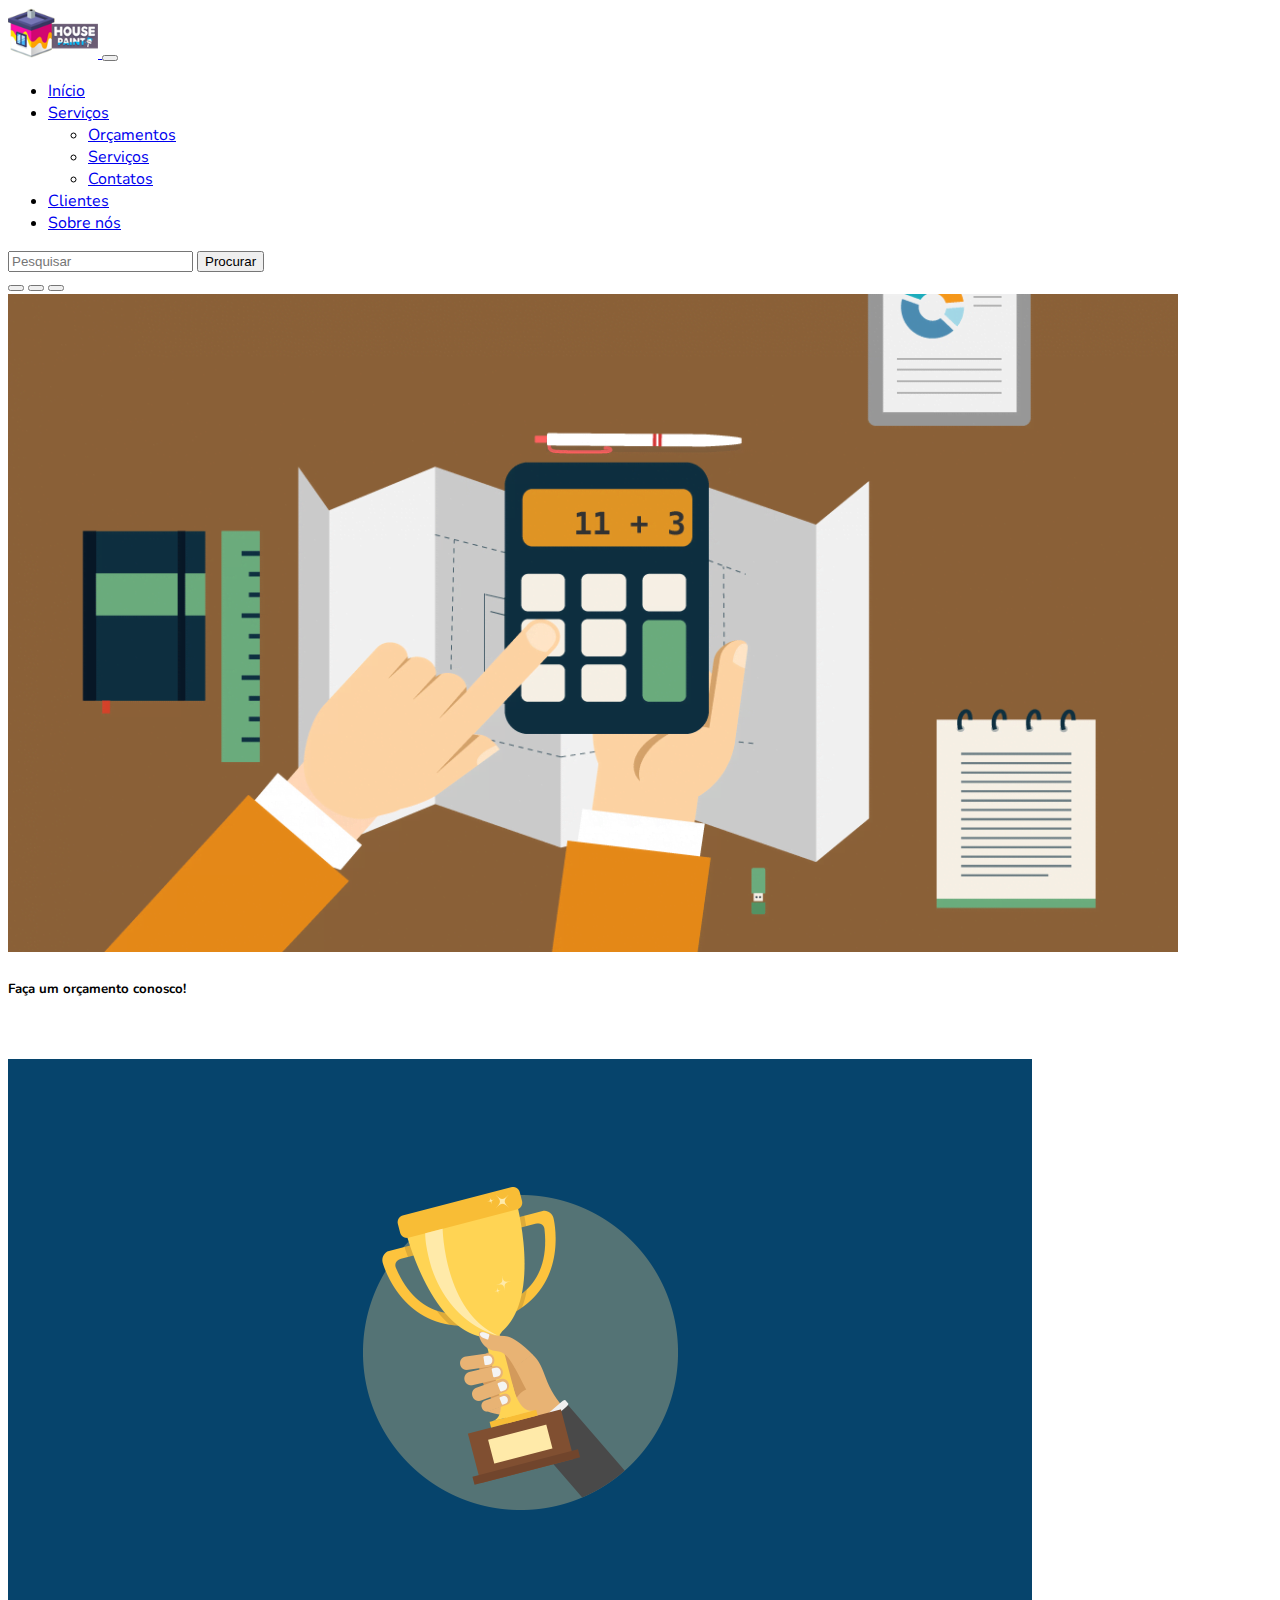
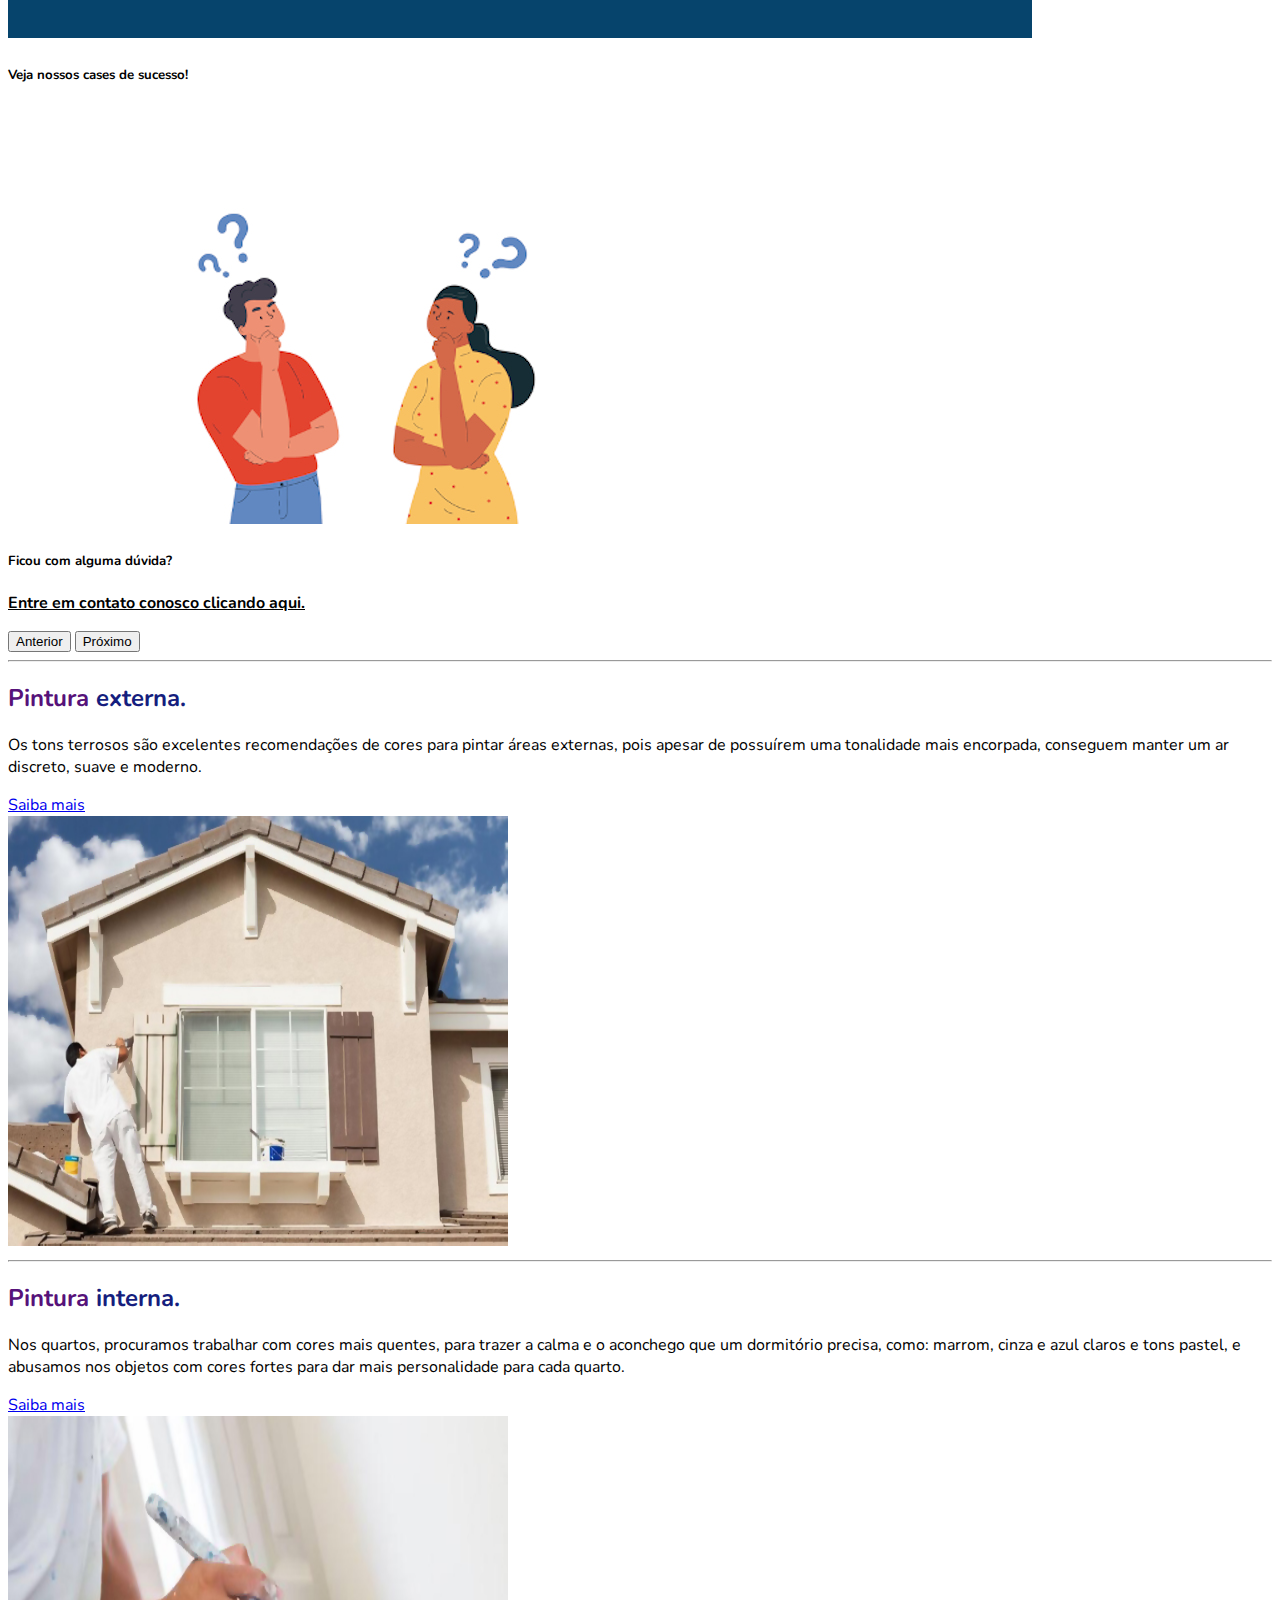
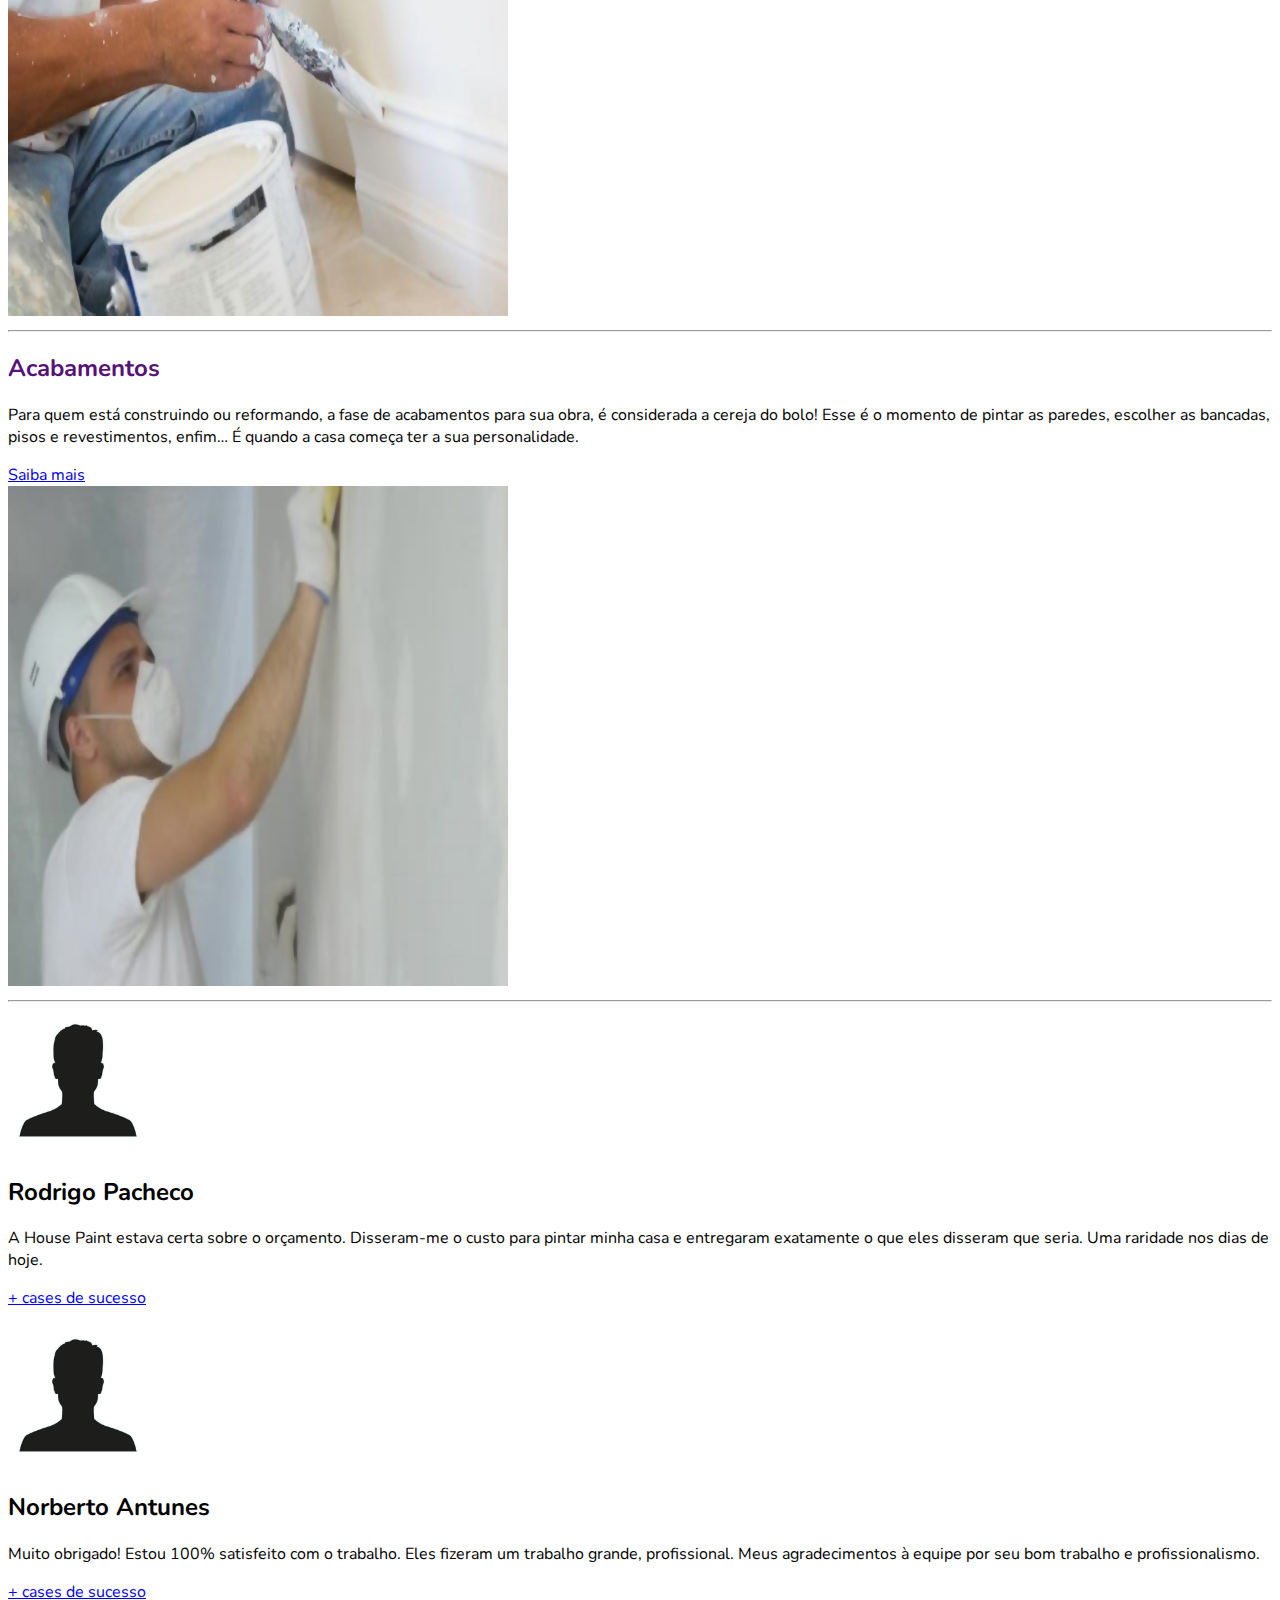
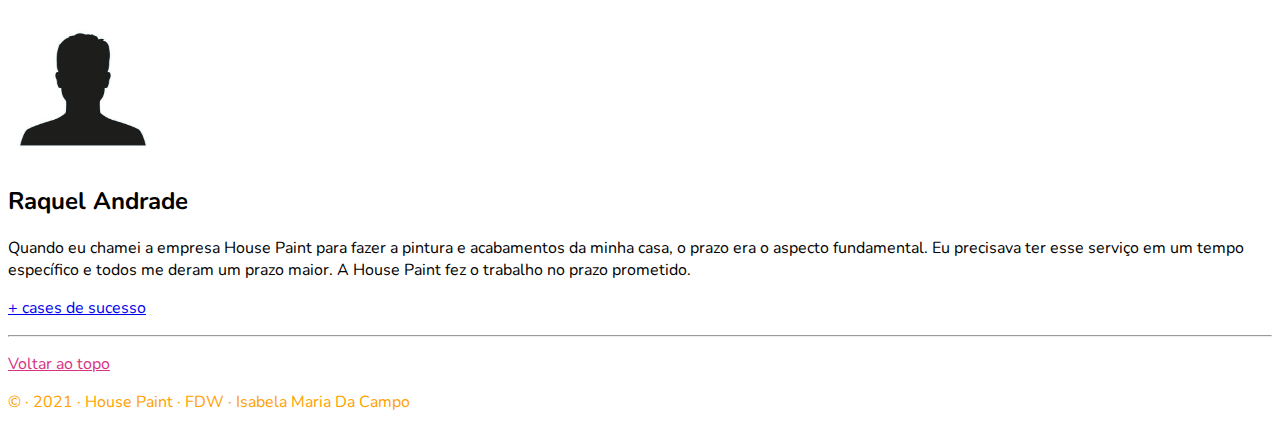
<file: index.html>
<!doctype html>
<html lang="en">
  <head>
    <!-- Required meta tags -->
    <meta charset="utf-8">
    <meta name="viewport" content="width=device-width, initial-scale=1">

    <!-- Bootstrap CSS -->
    <link href="https://cdn.jsdelivr.net/npm/bootstrap@5.1.0/dist/css/bootstrap.min.css" rel="stylesheet" integrity="sha384-KyZXEAg3QhqLMpG8r+8fhAXLRk2vvoC2f3B09zVXn8CA5QIVfZOJ3BCsw2P0p/We" crossorigin="anonymous">

    <link rel="preconnect" href="https://fonts.googleapis.com">
    <link rel="preconnect" href="https://fonts.gstatic.com" crossorigin>
    <link href="https://fonts.googleapis.com/css2?family=Nunito&display=swap" rel="stylesheet">

    <link rel="stylesheet" href="https://use.fontawesome.com/releases/v5.15.4/css/all.css" integrity="sha384-DyZ88mC6Up2uqS4h/KRgHuoeGwBcD4Ng9SiP4dIRy0EXTlnuz47vAwmeGwVChigm" crossorigin="anonymous">

    <link rel="stylesheet" href="./styles/styles.css">
    <link rel="shortcut icon" href="./images/logos/favicon.png" type="image/x-icon">

    <title>House Paint</title>
  </head>
  <body>
    <header>
      <nav class="navbar navbar-expand-md navbar-light bg-light">
        <div class="container-fluid">
          <a class="navbar-brand" href="./index.html">
            <img src="./images/logos/logo-113-63.png" alt="Logo House Paint" width="90">
          </a>
          <button class="navbar-toggler collapsed" type="button" data-bs-toggle="collapse" data-bs-target="#navbarCollapse" aria-controls="navbarCollapse" aria-expanded="false" aria-label="Toggle navigation">
            <span class="navbar-toggler-icon"></span>
          </button>
          <div class="navbar-collapse collapse" id="navbarCollapse">
            <ul class="navbar-nav me-auto mb-2 mb-md-0">
              <li class="nav-item">
                <a class="nav-link active" aria-current="page" href="./index.html">Início</a>
              </li>
              <li class="nav-item dropdown">
                <a class="nav-link dropdown-toggle" href="#" id="navbarDropdownMenuLink" role="button" data-bs-toggle="dropdown" aria-expanded="false">
                  Serviços
                </a>
                <ul class="dropdown-menu" aria-labelledby="navbarDropdownMenuLink">
                  <li><a class="dropdown-item" href="./orcamentos.html">Orçamentos</a></li>
                  <li><a class="dropdown-item" href="./servicos.html">Serviços</a></li>
                  <li><a class="dropdown-item" href="./contatos.html">Contatos</a></li>
                </ul>
              </li>
              <li class="nav-item">
                <a class="nav-link" href="./clientes.html">Clientes</a>
              </li>
              <li class="nav-item">
                <a class="nav-link" href="./sobre.html">Sobre nós</a>
              </li>
            </ul>
            <form class="d-flex" action="https://www.google.com/search" method="GET">
              <input class="form-control me-2" type="search" placeholder="Pesquisar" aria-label="Search" name="q">
              <button class="btn btn-outline-success" type="submit">Procurar</button>
            </form>
          </div>
        </div>
      </nav>
    </header>
    
    <main class="container">
      <div id="carouselExampleCaptions" class="carousel slide" data-bs-ride="carousel">
        <div class="carousel-indicators">
          <button type="button" data-bs-target="#carouselExampleCaptions" data-bs-slide-to="0" class="active" aria-current="true" aria-label="Slide 1"></button>
          <button type="button" data-bs-target="#carouselExampleCaptions" data-bs-slide-to="1" aria-label="Slide 2"></button>
          <button type="button" data-bs-target="#carouselExampleCaptions" data-bs-slide-to="2" aria-label="Slide 3"></button>
        </div>
        <div class="carousel-inner">
          <div class="carousel-item active">
            <img src="./images/outras/orcamento.png" class="d-block w-100" alt="...">
            <div class="carousel-caption d-none d-md-block">
              <h5>Faça um orçamento conosco!</h5>
              <p><strong><a href="./orcamentos.html" class="text-decoration-none carousel-link">Clique aqui e faça seu orçamento!</a></strong></p>
            </div>
          </div>
          <div class="carousel-item">
            <img src="./images/outras/case-de-sucesso.png" class="d-block w-100" alt="...">
            <div class="carousel-caption d-none d-md-block">
              <h5>Veja nossos cases de sucesso!</h5>
              <p><strong><a href="./clientes.html" class="text-decoration-none carousel-link">Clique aqui e veja os cases de sucesso</a></strong></p>
            </div>
          </div>
          <div class="carousel-item">
            <img src="./images/outras/duvida.jpg" class="d-block w-100" alt="...">
            <div class="carousel-caption d-none d-md-block">
              <h5 class="duvida-link">Ficou com alguma dúvida?</h5>
              <p><strong><a href="./contatos.html" class="text-decoration-none duvida-link">Entre em contato conosco clicando aqui.</a></strong></p>
            </div>
          </div>
        </div>
        <button class="carousel-control-prev" type="button" data-bs-target="#carouselExampleCaptions" data-bs-slide="prev">
          <span class="carousel-control-prev-icon" aria-hidden="true"></span>
          <span class="visually-hidden">Anterior</span>
        </button>
        <button class="carousel-control-next" type="button" data-bs-target="#carouselExampleCaptions" data-bs-slide="next">
          <span class="carousel-control-next-icon" aria-hidden="true"></span>
          <span class="visually-hidden">Próximo</span>
        </button>
      </div>
      
      <hr class="featurette-divider">
    
      <div class="row featurette">
        <div class="col-md-7">
          <h2 class="featurette-heading">Pintura <span class="text-muted color-muted">externa.</span></h2>
          <p class="lead">Os tons terrosos são excelentes recomendações de cores para pintar áreas externas, pois apesar de possuírem uma tonalidade mais encorpada, conseguem manter um ar discreto, suave e moderno.</p>
          <a class="btn btn-outline-warning mb-3" href="./servicos.html" role="button">Saiba mais</a>
        </div>
        <div class="col-md-5">
          <img src="./images/servicos/pintura-externa.jpg" width="500" height="430" alt="Pintura externa de uma casa.">  
        </div>
      </div>
  
      <hr class="featurette-divider">
  
      <div class="row featurette">
        <div class="col-md-7 order-md-2">
          <h2 class="featurette-heading">Pintura <span class="text-muted color-muted">interna.</span></h2>
          <p class="lead">Nos quartos, procuramos trabalhar com cores mais quentes, para trazer a calma e o aconchego que um dormitório precisa, como: marrom, cinza e azul claros e tons pastel, e abusamos nos objetos com cores fortes para dar mais personalidade para cada quarto.</p>
          <a class="btn btn-outline-warning mb-3" href="./servicos.html" role="button">Saiba mais</a>
        </div>
        <div class="col-md-5 order-md-1">
          <img src="./images/servicos/pintura-interna.jpg" width="500" height="500" alt="Pintura interna de uma casa.">
        </div>
      </div>
  
      <hr class="featurette-divider">
  
      <div class="row featurette">
        <div class="col-md-7">
          <h2 class="featurette-heading">Acabamentos</h2>
          <p class="lead">Para quem está construindo ou reformando, a fase de acabamentos para sua obra, é considerada a cereja do bolo! Esse é o momento de pintar as paredes, escolher as bancadas, pisos e revestimentos, enfim… É quando a casa começa ter a sua personalidade.</p>
          <a class="btn btn-outline-warning mb-3" href="./servicos.html" role="button">Saiba mais</a>
        </div>
        <div class="col-md-5">
          <img src="./images/servicos/acabamento-interno.jpg" width="500" height="500" alt="Pintura interna de uma casa.">  
        </div>
      </div>
  
      <hr class="featurette-divider">
    
      </div>
    
      <div class="container marketing">
        <div class="margin-marketing">
        <div class="row">
          <div class="col-lg-4">
            <img class="rounded-circle" alt="Silhueta de um homem" src="./images/outras/person.jpg" width="140" height="140">
            <h2>Rodrigo Pacheco</h2>
            <p>A House Paint estava certa sobre o orçamento. Disseram-me o custo para pintar minha casa e entregaram exatamente o que eles disseram que seria. Uma raridade nos dias de hoje.</p>
            <p><a class="btn btn-secondary" href="./clientes.html">+ cases de sucesso</a></p>
          </div>
          <div class="col-lg-4">
            <img class="rounded-circle" alt="Silhueta de um homem" src="./images/outras/person.jpg" width="140" height="140">
            <h2>Norberto Antunes</h2>
            <p>Muito obrigado! Estou 100% satisfeito com o trabalho. Eles fizeram um trabalho grande, profissional. Meus agradecimentos à equipe por seu bom trabalho e profissionalismo.</p>
            <p><a class="btn btn-secondary" href="./clientes.html">+ cases de sucesso</a></p>
          </div>
          <div class="col-lg-4">
            <img class="rounded-circle" alt="Silhueta de um homem" src="./images/outras/person.jpg" width="150" height="140">
            <h2>Raquel Andrade</h2>
            <p>Quando eu chamei a empresa House Paint para fazer a pintura e acabamentos da minha casa, o prazo era o aspecto fundamental. Eu precisava ter esse serviço em um tempo específico e todos me deram um prazo maior. A House Paint fez o trabalho no prazo prometido.</p>
            <p><a class="btn btn-secondary" href="./clientes.html">+ cases de sucesso</a></p>
          </div>
        </div>
      </div>

      <hr class="featurette-divider">
      <footer class="container">
        <p class="float-end"><a href="#" class="back-to-top">Voltar ao topo <i class="fas fa-arrow-up"></i></a></p>
        <p class="copyright">&copy · 2021 · House Paint · FDW · Isabela Maria Da Campo</p>
      </footer>
    </main>
    
    <script src="https://cdn.jsdelivr.net/npm/bootstrap@5.1.0/dist/js/bootstrap.bundle.min.js" integrity="sha384-U1DAWAznBHeqEIlVSCgzq+c9gqGAJn5c/t99JyeKa9xxaYpSvHU5awsuZVVFIhvj" crossorigin="anonymous"></script>
  </body>
</html>
</file>
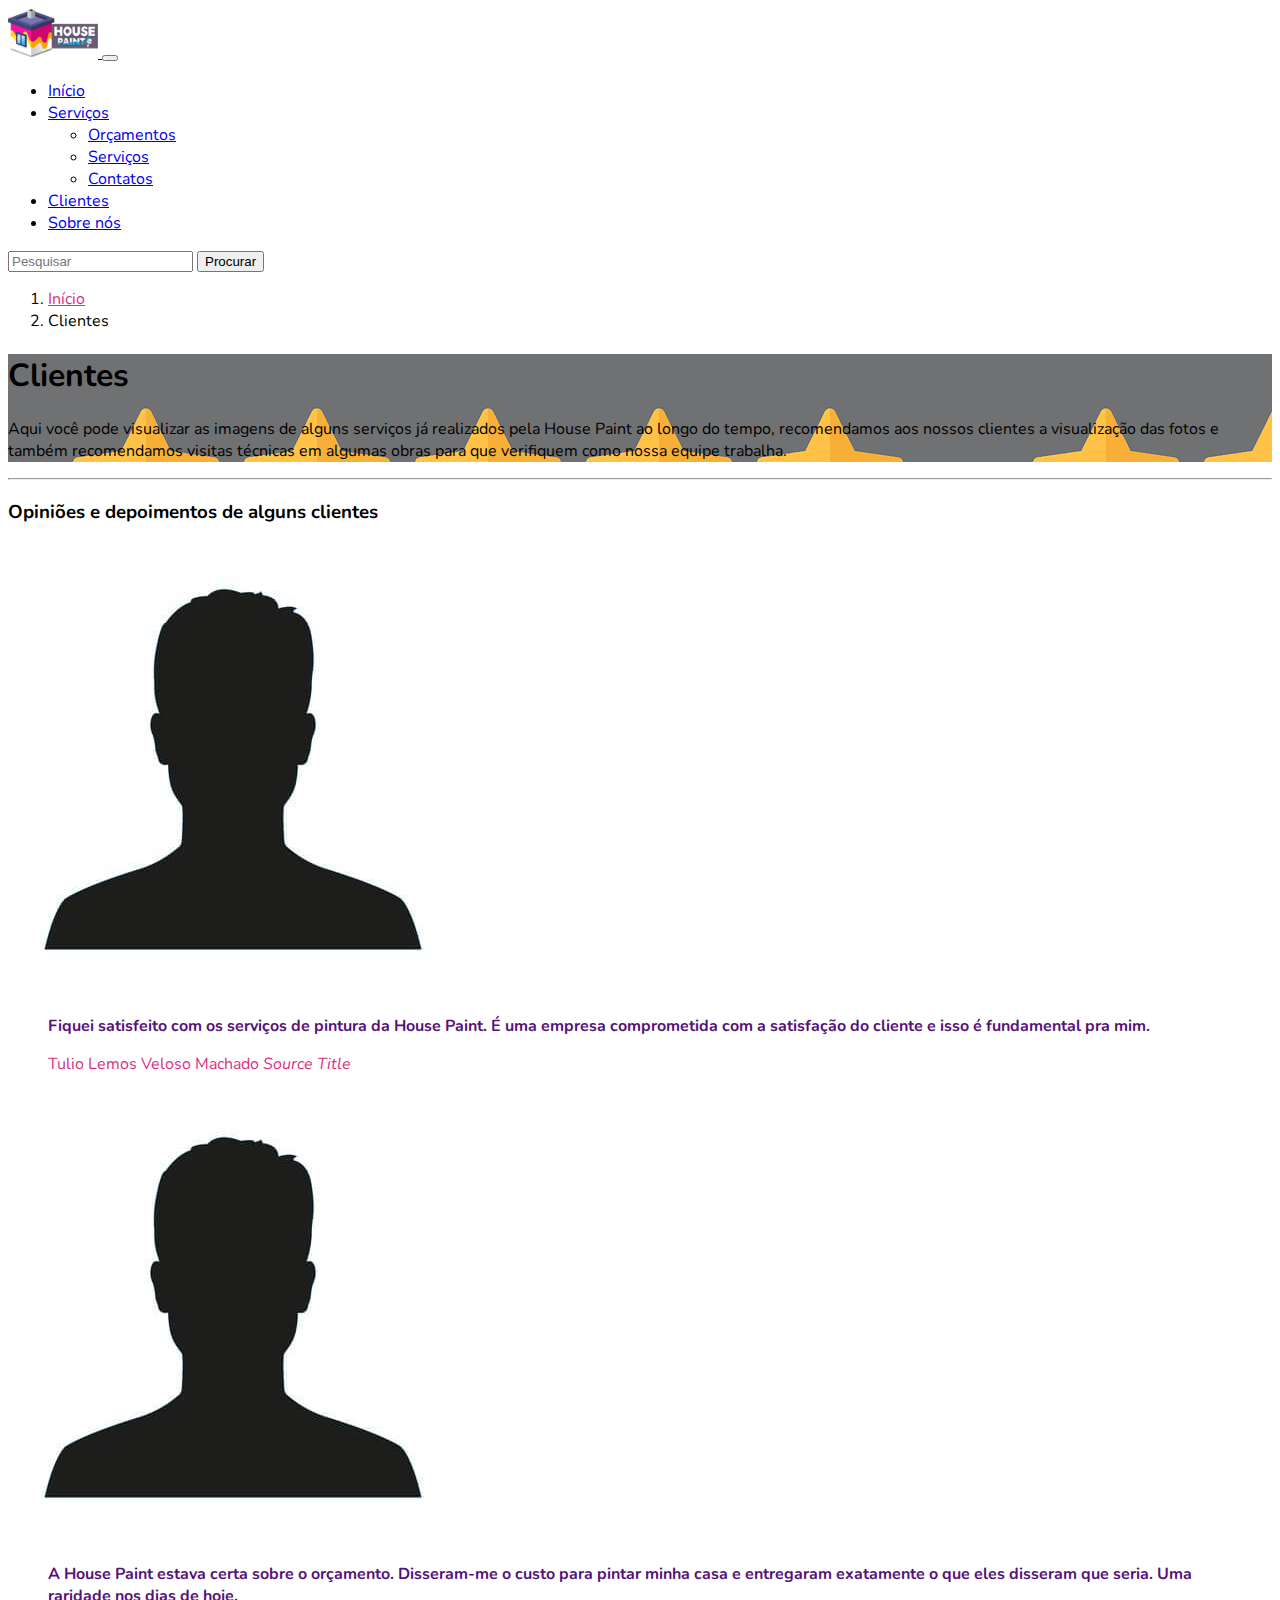
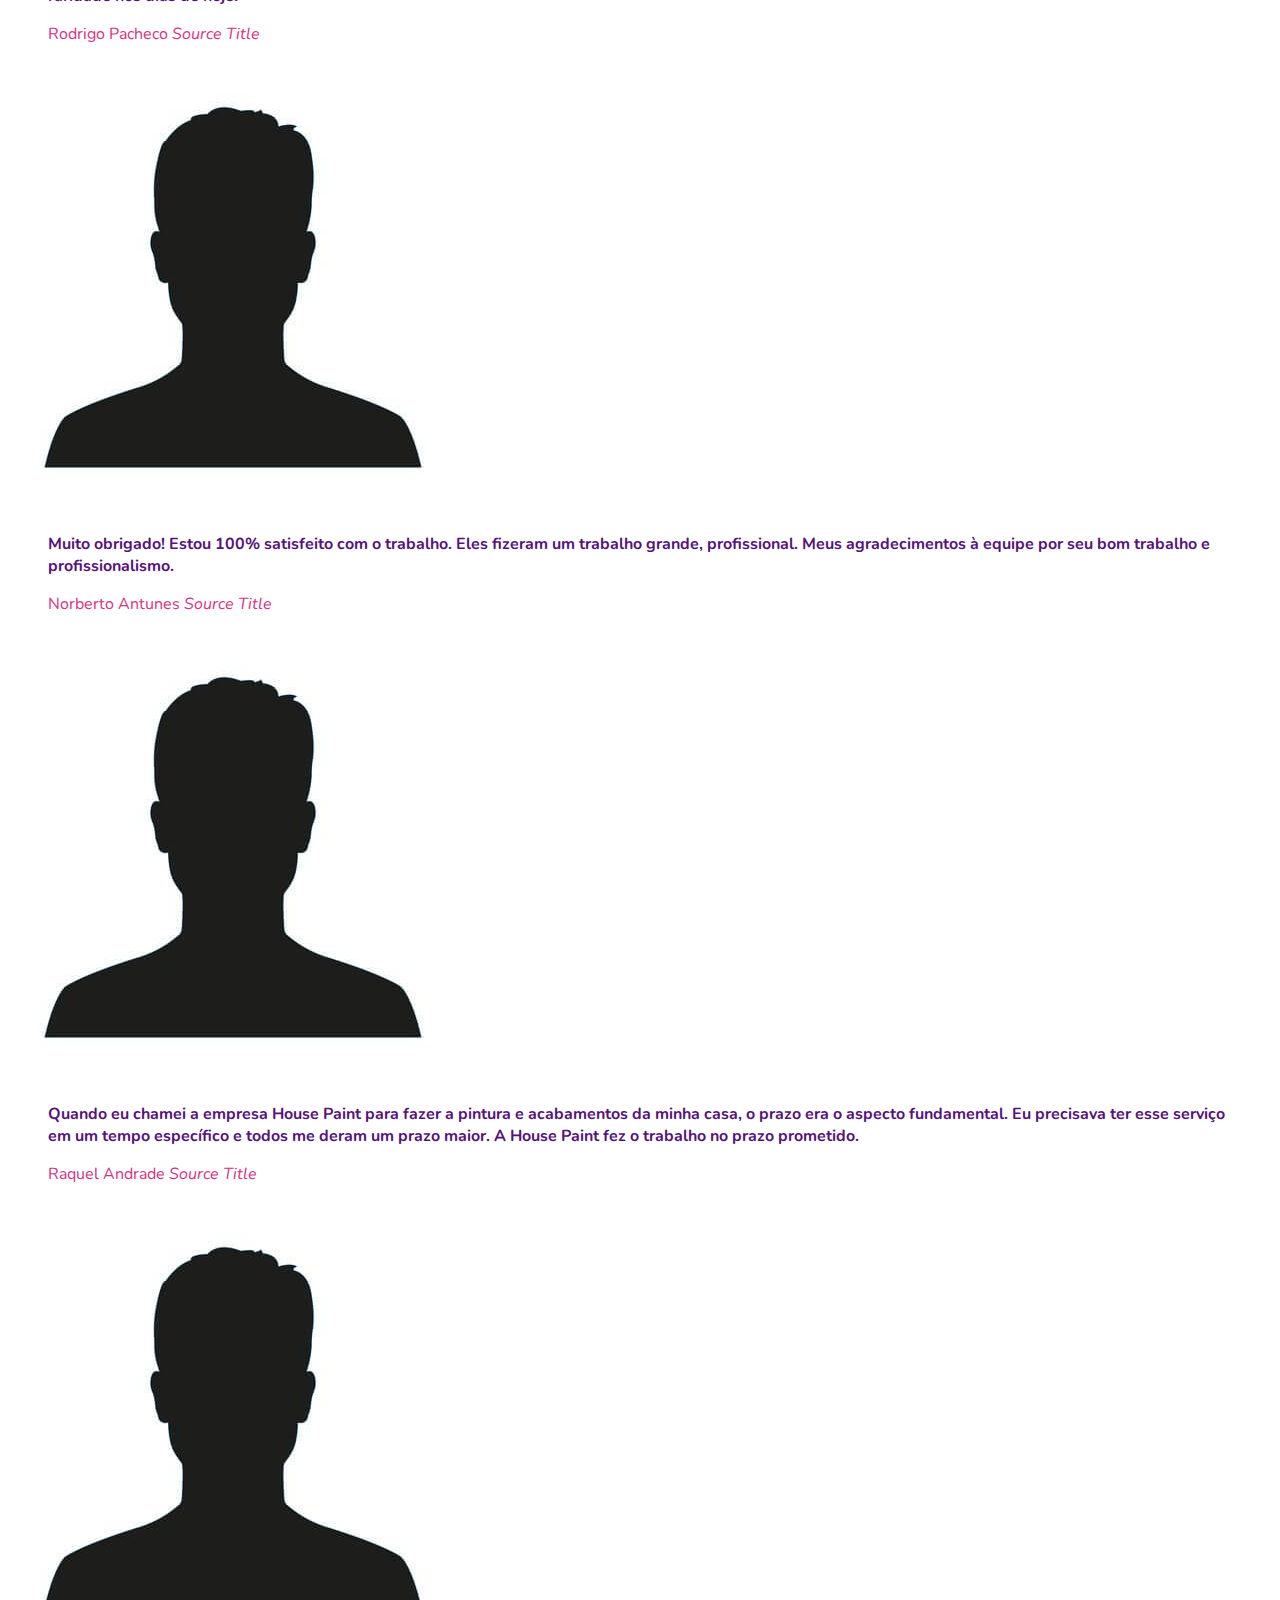
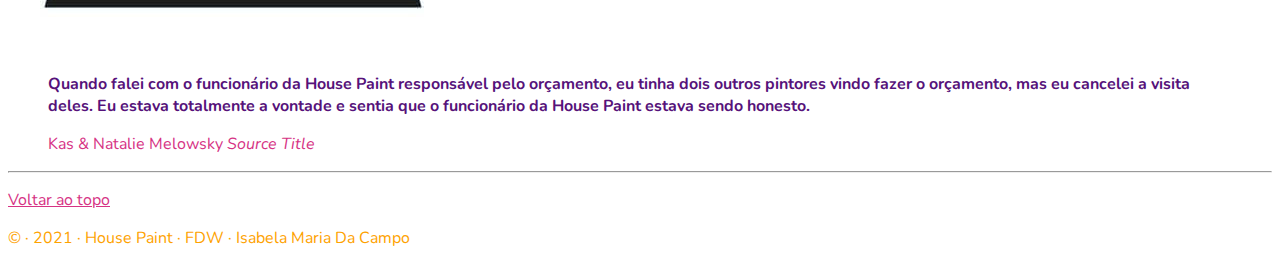
<file: clientes.html>
<!doctype html>
<html lang="en">
  <head>
    <!-- Required meta tags -->
    <meta charset="utf-8">
    <meta name="viewport" content="width=device-width, initial-scale=1">

    <!-- Bootstrap CSS -->
    <link href="https://cdn.jsdelivr.net/npm/bootstrap@5.1.0/dist/css/bootstrap.min.css" rel="stylesheet" integrity="sha384-KyZXEAg3QhqLMpG8r+8fhAXLRk2vvoC2f3B09zVXn8CA5QIVfZOJ3BCsw2P0p/We" crossorigin="anonymous">

    <link rel="preconnect" href="https://fonts.googleapis.com">
    <link rel="preconnect" href="https://fonts.gstatic.com" crossorigin>
    <link href="https://fonts.googleapis.com/css2?family=Nunito&display=swap" rel="stylesheet">

    <link rel="stylesheet" href="https://use.fontawesome.com/releases/v5.15.4/css/all.css" integrity="sha384-DyZ88mC6Up2uqS4h/KRgHuoeGwBcD4Ng9SiP4dIRy0EXTlnuz47vAwmeGwVChigm" crossorigin="anonymous">

    <link rel="stylesheet" href="./styles/styles.css">
    <link rel="shortcut icon" href="./images/logos/favicon.png" type="image/x-icon">

    <title>House Paint</title>
  </head>
  <body>
    <header>
      <nav class="navbar navbar-expand-md navbar-light bg-light">
        <div class="container-fluid">
          <a class="navbar-brand" href="./index">
            <img src="./images/logos/logo-113-63.png" alt="Logo House Paint" width="90">
          </a>
          <button class="navbar-toggler collapsed" type="button" data-bs-toggle="collapse" data-bs-target="#navbarCollapse" aria-controls="navbarCollapse" aria-expanded="false" aria-label="Toggle navigation">
            <span class="navbar-toggler-icon"></span>
          </button>
          <div class="navbar-collapse collapse" id="navbarCollapse">
            <ul class="navbar-nav me-auto mb-2 mb-md-0">
              <li class="nav-item">
                <a class="nav-link active" aria-current="page" href="./index.html">Início</a>
              </li>
              <li class="nav-item dropdown">
                <a class="nav-link dropdown-toggle" href="#" id="navbarDropdownMenuLink" role="button" data-bs-toggle="dropdown" aria-expanded="false">
                  Serviços
                </a>
                <ul class="dropdown-menu" aria-labelledby="navbarDropdownMenuLink">
                  <li><a class="dropdown-item" href="./orcamentos.html">Orçamentos</a></li>
                  <li><a class="dropdown-item" href="./servicos.html">Serviços</a></li>
                  <li><a class="dropdown-item" href="./contatos.html">Contatos</a></li>
                </ul>
              </li>
              <li class="nav-item">
                <a class="nav-link" href="./clientes.html">Clientes</a>
              </li>
              <li class="nav-item">
                <a class="nav-link" href="./sobre.html">Sobre nós</a>
              </li>
            </ul>
            <form class="d-flex">
              <input class="form-control me-2" type="search" placeholder="Pesquisar" aria-label="Search">
              <button class="btn btn-outline-success" type="submit">Procurar</button>
            </form>
          </div>
        </div>
      </nav>
    </header>

    <main class="container">
      <nav aria-label="breadcrumb">
        <ol class="breadcrumb">
          <li class="breadcrumb-item"><a class="breadcrumb-other-pages" href="./index.html">Início</a></li>
          <li class="breadcrumb-item active" aria-current="page">Clientes</li>
        </ol>
      </nav>

      <div class="bg-image p-5 text-center shadow-1-strong rounded mb-5 text-white image-clientes">
        <h1 class="mb-3 h2">Clientes</h1> 
        <p class="lead">Aqui você pode visualizar as imagens de alguns serviços já realizados pela House Paint ao longo do tempo, recomendamos aos nossos clientes a visualização das fotos e também recomendamos visitas técnicas em algumas obras para que verifiquem como nossa equipe trabalha.</p>
      </div>

      <hr class="featurette-divider">
      
      <h3>Opiniões e depoimentos de alguns clientes</h3>
      <div class="row row-cols-1 row-cols-md-3 g-4">
        <div class="col">
          <div class="card h-100">
            <img src="./images/outras/person.jpg" class="card-img-top" alt="silhueta de uma pessoa">
            <div class="card-body">
              <blockquote class="blockquote mb-0">
                <p class="card-text-blockquote">Fiquei satisfeito com os serviços de pintura da House Paint. É uma empresa comprometida com a satisfação do cliente e isso é fundamental pra mim.</p>
                <footer class="blockquote-footer">Tulio Lemos Veloso Machado <cite title="Source Title">Source Title</cite></footer>
              </blockquote>
            </div>
          </div>
        </div>
        <div class="col">
          <div class="card h-100">
            <img src="./images/outras/person.jpg" class="card-img-top" alt="silhueta de uma pessoa">
            <div class="card-body">
              <blockquote class="blockquote mb-0">
                <p class="card-text-blockquote">A House Paint estava certa sobre o orçamento. Disseram-me o custo para pintar minha casa e entregaram exatamente o que eles disseram que seria. Uma raridade nos dias de hoje.</p>
                <footer class="blockquote-footer">Rodrigo Pacheco <cite title="Source Title">Source Title</cite></footer>
              </blockquote>
            </div>
          </div>
        </div>
        <div class="col">
          <div class="card h-100">
            <img src="./images/outras/person.jpg" class="card-img-top" alt="silhueta de uma pessoa">
            <div class="card-body">
              <blockquote class="blockquote mb-0">
                <p class="card-text-blockquote">Muito obrigado! Estou 100% satisfeito com o trabalho. Eles fizeram um trabalho grande, profissional. Meus agradecimentos à equipe por seu bom trabalho e profissionalismo.</p>
                <footer class="blockquote-footer">Norberto Antunes <cite title="Source Title">Source Title</cite></footer>
              </blockquote>
            </div>
          </div>
        </div>
        <div class="col">
          <div class="card h-100">
            <img src="./images/outras/person.jpg" class="card-img-top" alt="silhueta de uma pessoa">
            <div class="card-body">
              <blockquote class="blockquote mb-0">
                <p class="card-text-blockquote">Quando eu chamei a empresa House Paint para fazer a pintura e acabamentos da minha casa, o prazo era o aspecto fundamental. Eu precisava ter esse serviço em um tempo específico e todos me deram um prazo maior. A House Paint fez o trabalho no prazo prometido.</p>
                <footer class="blockquote-footer">Raquel Andrade <cite title="Source Title">Source Title</cite></footer>
              </blockquote>
            </div>
          </div>
        </div>
        <div class="col">
          <div class="card h-100">
            <img src="./images/outras/person.jpg" class="card-img-top" alt="silhueta de uma pessoa">
            <div class="card-body">
              <blockquote class="blockquote mb-0">
                <p class="card-text-blockquote">Quando falei com o funcionário da House Paint responsável pelo orçamento, eu tinha dois outros pintores vindo fazer o orçamento, mas eu cancelei a visita deles. Eu estava totalmente a vontade e sentia que o funcionário da House Paint estava sendo honesto.</p>
                <footer class="blockquote-footer">Kas & Natalie Melowsky <cite title="Source Title">Source Title</cite></footer>
              </blockquote>
            </div>
          </div>
        </div>
      </div>

      <hr class="featurette-divider">
      <footer class="container">
        <p class="float-end"><a href="#" class="back-to-top">Voltar ao topo <i class="fas fa-arrow-up"></i></a></p>
        <p class="copyright">&copy · 2021 · House Paint · FDW · Isabela Maria Da Campo</p>
      </footer>
    </main>
    
    <script src="https://cdn.jsdelivr.net/npm/bootstrap@5.1.0/dist/js/bootstrap.bundle.min.js" integrity="sha384-U1DAWAznBHeqEIlVSCgzq+c9gqGAJn5c/t99JyeKa9xxaYpSvHU5awsuZVVFIhvj" crossorigin="anonymous"></script>
  </body>
</html>
</file>
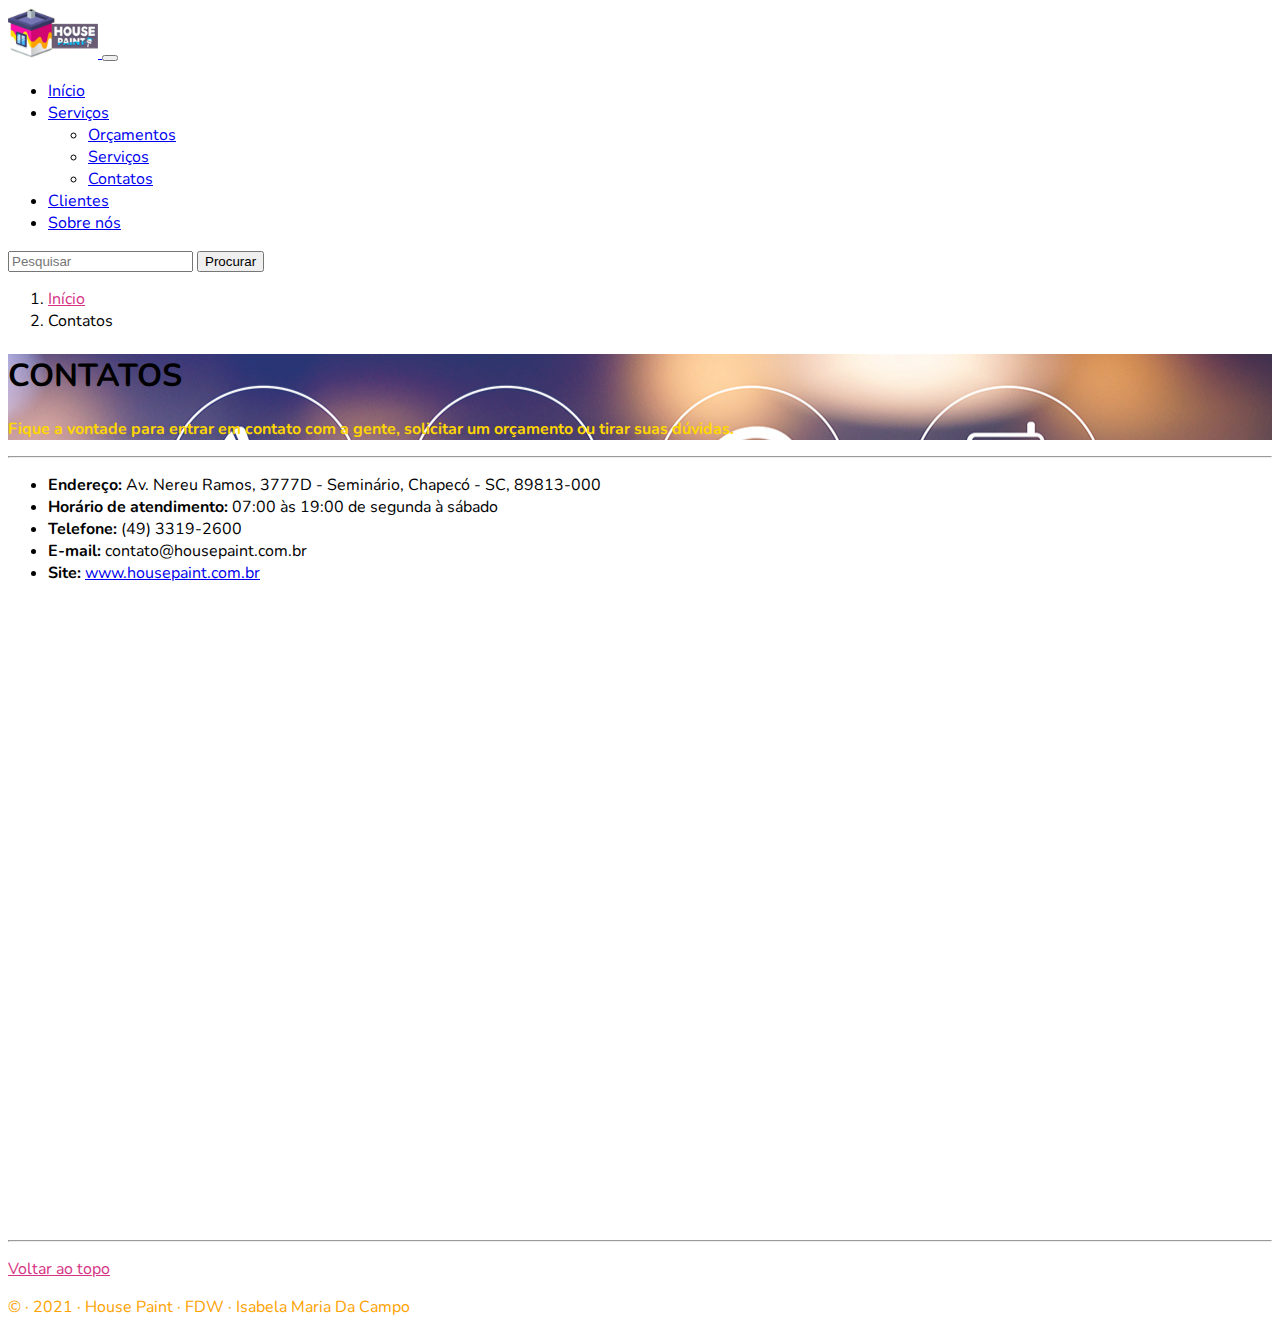
<file: contatos.html>
<!doctype html>
<html lang="en">
  <head>
    <!-- Required meta tags -->
    <meta charset="utf-8">
    <meta name="viewport" content="width=device-width, initial-scale=1">

    <!-- Bootstrap CSS -->
    <link href="https://cdn.jsdelivr.net/npm/bootstrap@5.1.0/dist/css/bootstrap.min.css" rel="stylesheet" integrity="sha384-KyZXEAg3QhqLMpG8r+8fhAXLRk2vvoC2f3B09zVXn8CA5QIVfZOJ3BCsw2P0p/We" crossorigin="anonymous">

    <link rel="preconnect" href="https://fonts.googleapis.com">
    <link rel="preconnect" href="https://fonts.gstatic.com" crossorigin>
    <link href="https://fonts.googleapis.com/css2?family=Nunito&display=swap" rel="stylesheet">

    <link rel="stylesheet" href="https://use.fontawesome.com/releases/v5.15.4/css/all.css" integrity="sha384-DyZ88mC6Up2uqS4h/KRgHuoeGwBcD4Ng9SiP4dIRy0EXTlnuz47vAwmeGwVChigm" crossorigin="anonymous">

    <link rel="stylesheet" href="./styles/styles.css">
    <link rel="shortcut icon" href="./images/logos/favicon.png" type="image/x-icon">

    <title>House Paint</title>
  </head>
  <body>
    <header>
      <nav class="navbar navbar-expand-md navbar-light bg-light">
        <div class="container-fluid">
          <a class="navbar-brand" href="./index">
            <img src="./images/logos/logo-113-63.png" alt="Logo House Paint" width="90">
          </a>
          <button class="navbar-toggler collapsed" type="button" data-bs-toggle="collapse" data-bs-target="#navbarCollapse" aria-controls="navbarCollapse" aria-expanded="false" aria-label="Toggle navigation">
            <span class="navbar-toggler-icon"></span>
          </button>
          <div class="navbar-collapse collapse" id="navbarCollapse">
            <ul class="navbar-nav me-auto mb-2 mb-md-0">
              <li class="nav-item">
                <a class="nav-link active" aria-current="page" href="./index.html">Início</a>
              </li>
              <li class="nav-item dropdown">
                <a class="nav-link dropdown-toggle" href="#" id="navbarDropdownMenuLink" role="button" data-bs-toggle="dropdown" aria-expanded="false">
                  Serviços
                </a>
                <ul class="dropdown-menu" aria-labelledby="navbarDropdownMenuLink">
                  <li><a class="dropdown-item" href="./orcamentos.html">Orçamentos</a></li>
                  <li><a class="dropdown-item" href="./servicos.html">Serviços</a></li>
                  <li><a class="dropdown-item" href="./contatos.html">Contatos</a></li>
                </ul>
              </li>
              <li class="nav-item">
                <a class="nav-link" href="./clientes.html">Clientes</a>
              </li>
              <li class="nav-item">
                <a class="nav-link" href="./sobre.html">Sobre nós</a>
              </li>
            </ul>
            <form class="d-flex">
              <input class="form-control me-2" type="search" placeholder="Pesquisar" aria-label="Search">
              <button class="btn btn-outline-success" type="submit">Procurar</button>
            </form>
          </div>
        </div>
      </nav>
    </header>
    
    <main class="container">
      <nav aria-label="breadcrumb">
        <ol class="breadcrumb">
          <li class="breadcrumb-item"><a class="breadcrumb-other-pages" href="./index.html">Início</a></li>
          <li class="breadcrumb-item active" aria-current="page">Contatos</li>
        </ol>
      </nav>

      <div class="bg-image p-5 text-center shadow-1-strong rounded mb-5 text-white image-contatos">
        <h1 class="mb-3 h2">CONTATOS</h1> 
        <p class="lead text-contatos">Fique a vontade para entrar em contato com a gente, solicitar um orçamento ou tirar suas dúvidas.</p>
      </div>
      
      <hr class="featurette-divider">
      <div>
        <ul>
          <li><strong>Endereço: </strong>Av. Nereu Ramos, 3777D - Seminário, Chapecó - SC, 89813-000</li>
          <li><strong>Horário de atendimento: </strong> 07:00 às 19:00 de segunda à sábado</li>
          <li><strong>Telefone: </strong> (49) 3319-2600</li>
          <li><strong>E-mail: </strong>contato@housepaint.com.br</li>
          <li><strong>Site: </strong><a href="./index.html">www.housepaint.com.br</a></li>
        </ul>
      </div>

      <div class="container-fluid">
        <div class="map-responsive">
          <iframe src="https://www.google.com/maps/embed?pb=!1m18!1m12!1m3!1d3550.691833278512!2d-52.601528234950344!3d-27.134514733032557!2m3!1f0!2f0!3f0!3m2!1i1024!2i768!4f13.1!3m3!1m2!1s0x94e4b14117760671%3A0x1a60f67df52e7515!2sAv.%20Nereu%20Ramos%2C%203777D%20-%20Semin%C3%A1rio%2C%20Chapec%C3%B3%20-%20SC%2C%2089813-000!5e0!3m2!1spt-BR!2sbr!4v1630541154722!5m2!1spt-BR!2sbr" width="600" height="450" style="border:0;" allowfullscreen="" loading="lazy"></iframe>
        </div>
      </div>
      <hr class="featurette-divider">
      <footer class="container">
        <p class="float-end"><a href="#" class="back-to-top">Voltar ao topo <i class="fas fa-arrow-up"></i></a></p>
        <p class="copyright">&copy · 2021 · House Paint · FDW · Isabela Maria Da Campo</p>
      </footer>
    </main>

    <script src="https://cdn.jsdelivr.net/npm/bootstrap@5.1.0/dist/js/bootstrap.bundle.min.js" integrity="sha384-U1DAWAznBHeqEIlVSCgzq+c9gqGAJn5c/t99JyeKa9xxaYpSvHU5awsuZVVFIhvj" crossorigin="anonymous"></script>
  </body>
</html>
</file>
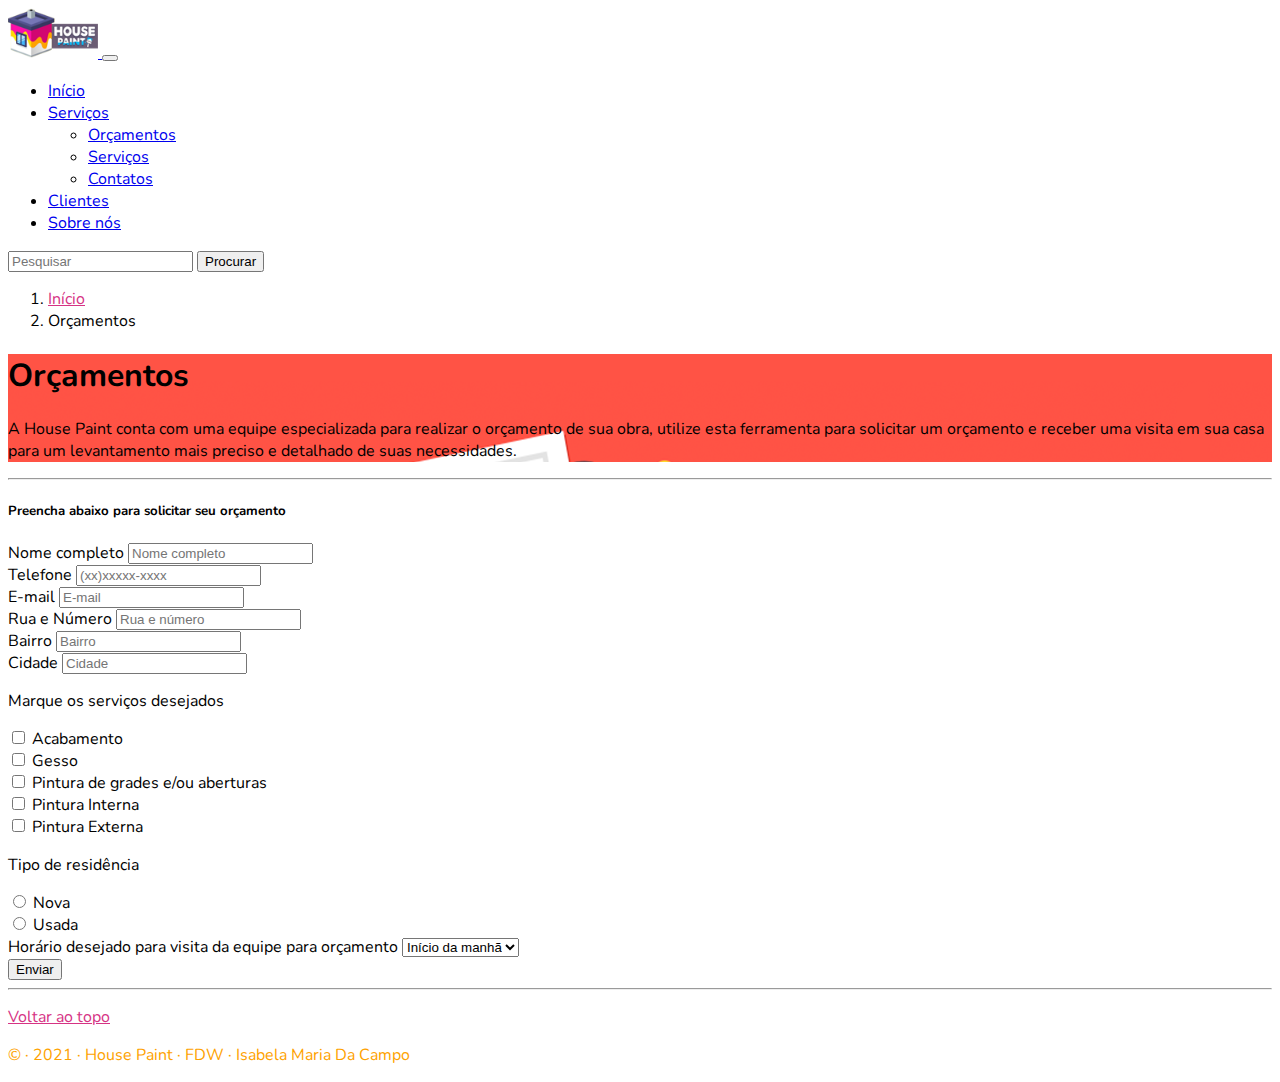
<file: orcamentos.html>
<!doctype html>
<html lang="en">
  <head>
    <!-- Required meta tags -->
    <meta charset="utf-8">
    <meta name="viewport" content="width=device-width, initial-scale=1">

    <!-- Bootstrap CSS -->
    <link href="https://cdn.jsdelivr.net/npm/bootstrap@5.1.0/dist/css/bootstrap.min.css" rel="stylesheet" integrity="sha384-KyZXEAg3QhqLMpG8r+8fhAXLRk2vvoC2f3B09zVXn8CA5QIVfZOJ3BCsw2P0p/We" crossorigin="anonymous">

    <link rel="preconnect" href="https://fonts.googleapis.com">
    <link rel="preconnect" href="https://fonts.gstatic.com" crossorigin>
    <link href="https://fonts.googleapis.com/css2?family=Nunito&display=swap" rel="stylesheet">

    <link rel="stylesheet" href="https://use.fontawesome.com/releases/v5.15.4/css/all.css" integrity="sha384-DyZ88mC6Up2uqS4h/KRgHuoeGwBcD4Ng9SiP4dIRy0EXTlnuz47vAwmeGwVChigm" crossorigin="anonymous">

    <link rel="stylesheet" href="./styles/styles.css">
    <link rel="shortcut icon" href="./images/logos/favicon.png" type="image/x-icon">

    <title>House Paint</title>
  </head>
  <body>
    <header>
      <nav class="navbar navbar-expand-md navbar-light bg-light">
        <div class="container-fluid">
          <a class="navbar-brand" href="./index">
            <img src="./images/logos/logo-113-63.png" alt="Logo House Paint" width="90">
          </a>
          <button class="navbar-toggler collapsed" type="button" data-bs-toggle="collapse" data-bs-target="#navbarCollapse" aria-controls="navbarCollapse" aria-expanded="false" aria-label="Toggle navigation">
            <span class="navbar-toggler-icon"></span>
          </button>
          <div class="navbar-collapse collapse" id="navbarCollapse">
            <ul class="navbar-nav me-auto mb-2 mb-md-0">
              <li class="nav-item">
                <a class="nav-link active" aria-current="page" href="./index.html">Início</a>
              </li>
              <li class="nav-item dropdown">
                <a class="nav-link dropdown-toggle" href="#" id="navbarDropdownMenuLink" role="button" data-bs-toggle="dropdown" aria-expanded="false">
                  Serviços
                </a>
                <ul class="dropdown-menu" aria-labelledby="navbarDropdownMenuLink">
                  <li><a class="dropdown-item" href="./orcamentos.html">Orçamentos</a></li>
                  <li><a class="dropdown-item" href="./servicos.html">Serviços</a></li>
                  <li><a class="dropdown-item" href="./contatos.html">Contatos</a></li>
                </ul>
              </li>
              <li class="nav-item">
                <a class="nav-link" href="./clientes.html">Clientes</a>
              </li>
              <li class="nav-item">
                <a class="nav-link" href="./sobre.html">Sobre nós</a>
              </li>
            </ul>
            <form class="d-flex">
              <input class="form-control me-2" type="search" placeholder="Pesquisar" aria-label="Search">
              <button class="btn btn-outline-success" type="submit">Procurar</button>
            </form>
          </div>
        </div>
      </nav>
    </header>
    
    <main class="container">
      <nav aria-label="breadcrumb">
        <ol class="breadcrumb">
          <li class="breadcrumb-item"><a class="breadcrumb-other-pages" href="./index.html">Início</a></li>
          <li class="breadcrumb-item active" aria-current="page">Orçamentos</li>
        </ol>
      </nav>

      <div class="bg-image p-5 text-center shadow-1-strong rounded mb-5 text-white image-orcamentos">
        <h1 class="mb-3 h2 text-services">Orçamentos</h1> 
        <p class="lead text-services">A House Paint conta com uma equipe especializada para realizar o orçamento de sua obra, utilize esta ferramenta para solicitar um orçamento e receber uma visita em sua casa para um levantamento mais preciso e detalhado de suas necessidades.</p>
      </div>

      <hr class="featurette-divider">

      <div class="card">
        <div class="card-body">
          <h5 class="card-title">Preencha abaixo para solicitar seu orçamento</h5>
          <form class="row g-3">
            <div class="col-12">
              <label for="inputName" class="form-label">Nome completo</label>
              <input type="text" class="form-control" id="inputName" placeholder="Nome completo">
            </div>
            <div class="col-md-6">
              <label for="inputFone" class="form-label">Telefone</label>
              <input type="text" class="form-control" id="inputFone" placeholder="(xx)xxxxx-xxxx">
            </div>
            <div class="col-md-6">
              <label for="inputEmail4" class="form-label">E-mail</label>
              <input type="email" class="form-control" id="inputEmail4" placeholder="E-mail">
            </div>
            <div class="col-md-6">
              <label for="inputEnderecoRua" class="form-label">Rua e Número</label>
              <input type="text" class="form-control" id="inputEnderecoRua" placeholder="Rua e número">
            </div>
            <div class="col-md-6">
              <label for="inputBairro" class="form-label">Bairro</label>
              <input type="text" class="form-control" id="inputBairro" placeholder="Bairro">
            </div>
            <div class="col-12">
              <label for="inputCidade" class="form-label">Cidade</label>
              <input type="text" class="form-control" id="inputCidade" placeholder="Cidade">
            </div>

            <div class="col-md-3">
              <p>Marque os serviços desejados</p>
              <div class="form-check">
                <input class="form-check-input" type="checkbox" value="" id="flexCheckAcabamentos">
                <label class="form-check-label" for="flexCheckAcabamentos">
                  Acabamento
                </label>
              </div>
              <div class="form-check">
                <input class="form-check-input" type="checkbox" value="" id="flexCheckGesso">
                <label class="form-check-label" for="flexCheckGesso">
                  Gesso
                </label>
              </div>
              <div class="form-check">
                <input class="form-check-input" type="checkbox" value="" id="flexCheckGrades">
                <label class="form-check-label" for="flexCheckGrades">
                  Pintura de grades e/ou aberturas
                </label>
              </div>
              <div class="form-check">
                <input class="form-check-input" type="checkbox" value="" id="flexCheckPinturaInterna">
                <label class="form-check-label" for="flexCheckPinturaInterna">
                  Pintura Interna
                </label>
              </div>
              <div class="form-check">
                <input class="form-check-input" type="checkbox" value="" id="flexCheckPinturaExterma">
                <label class="form-check-label" for="flexCheckPinturaExterma">
                  Pintura Externa
                </label>
              </div>
            </div>

            <div class="col-md-3">
              <p>Tipo de residência</p>
              <div class="form-check form-check-inline">
                <input class="form-check-input" type="radio" name="inlineRadioOptions" id="inlineRadio1" value="option1">
                <label class="form-check-label" for="inlineRadio1">Nova</label>
              </div>
              <div class="form-check form-check-inline">
                <input class="form-check-input" type="radio" name="inlineRadioOptions" id="inlineRadio2" value="option2">
                <label class="form-check-label" for="inlineRadio2">Usada</label>
              </div>
            </div>
            <div class="col-md-3">
              <label for="inputState" class="form-label">Horário desejado para visita da equipe para orçamento</label>
              <select id="inputState" class="form-select">
                <option selected>Início da manhã</option>
                <option>Meio da manhã</option>
                <option>Meio dia</option>
                <option>Início da tarde</option>
                <option>Meia tarde</option>
                <option>Final da tarde</option>
              </select>
            </div>
            
            <div class="col-12">
              <button type="submit" class="btn btn-primary">Enviar</button>
            </div>
          </form>
        </div>
      </div>


      <hr class="featurette-divider">
      <footer class="container">
        <p class="float-end"><a href="#" class="back-to-top">Voltar ao topo <i class="fas fa-arrow-up"></i></a></p>
        <p class="copyright">&copy · 2021 · House Paint · FDW · Isabela Maria Da Campo</p>
      </footer>
    </main>
    
    <script src="https://cdn.jsdelivr.net/npm/bootstrap@5.1.0/dist/js/bootstrap.bundle.min.js" integrity="sha384-U1DAWAznBHeqEIlVSCgzq+c9gqGAJn5c/t99JyeKa9xxaYpSvHU5awsuZVVFIhvj" crossorigin="anonymous"></script>
  </body>
</html>
</file>
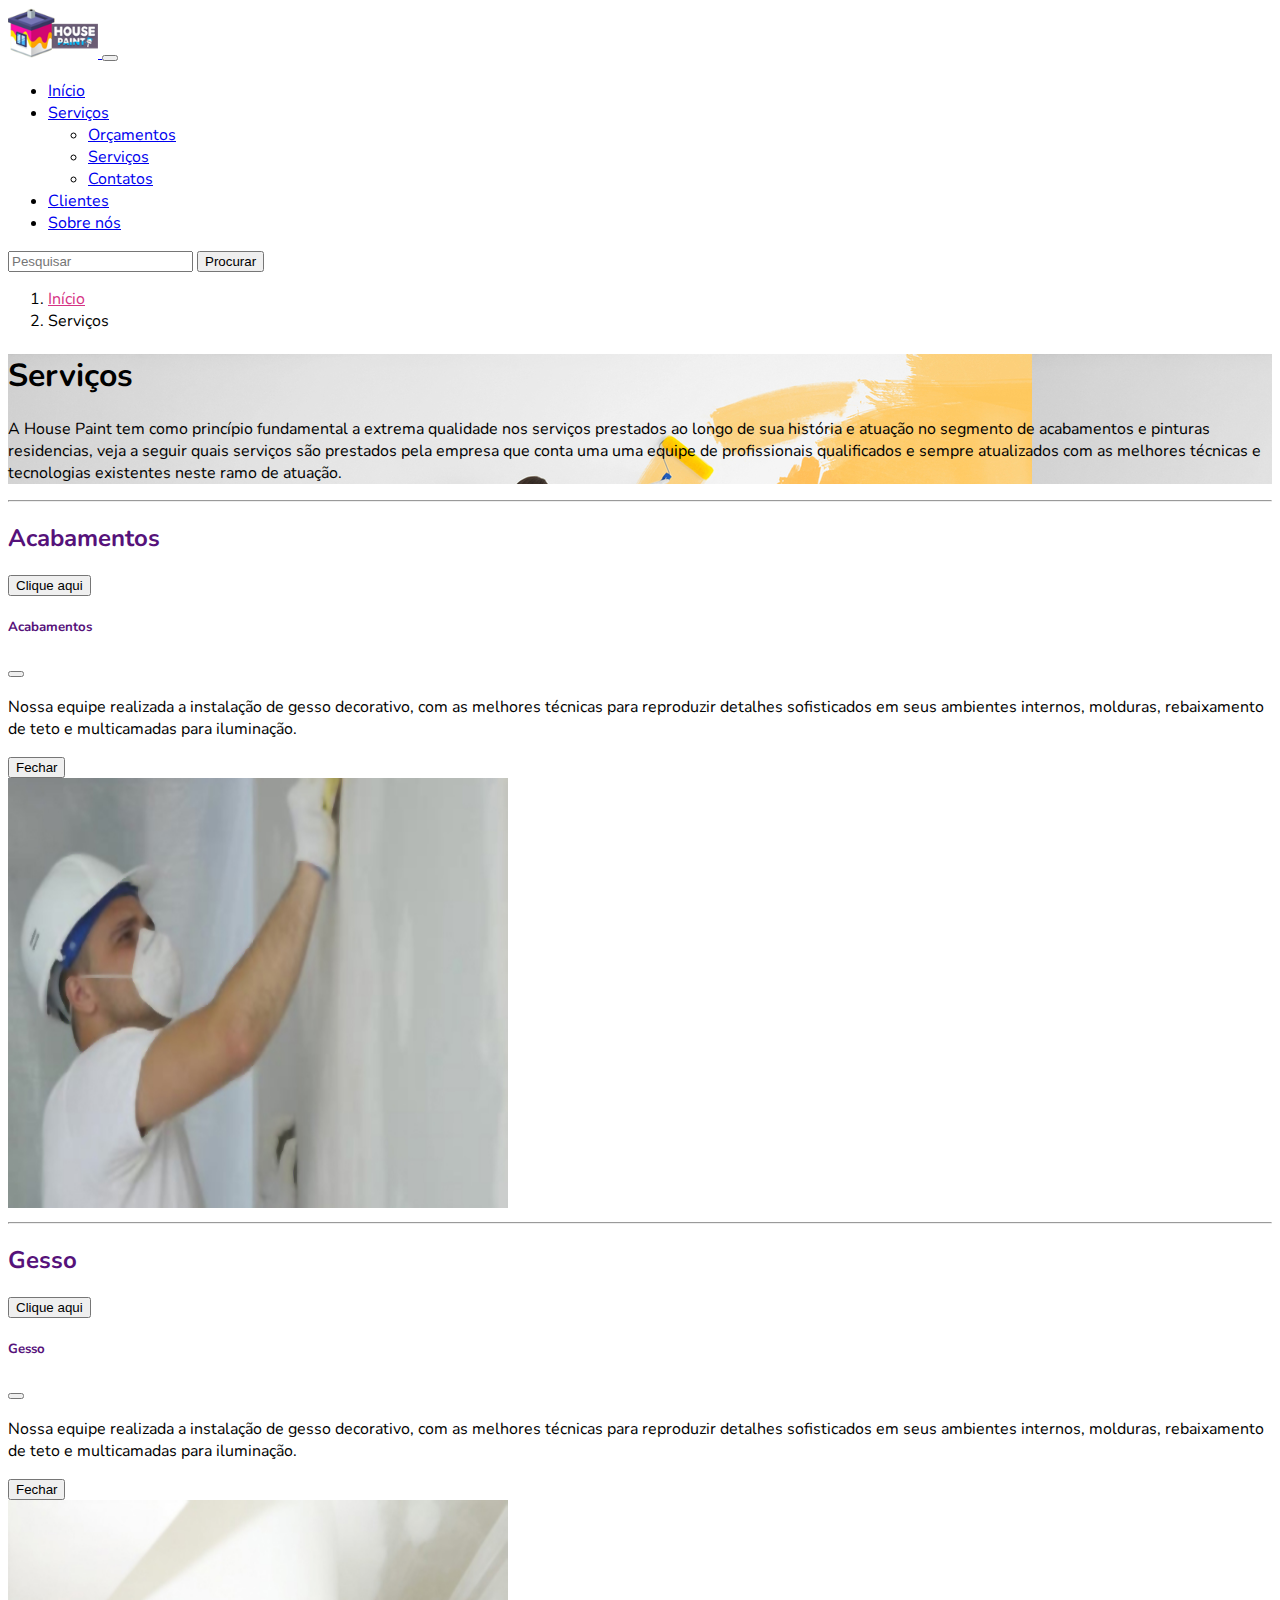
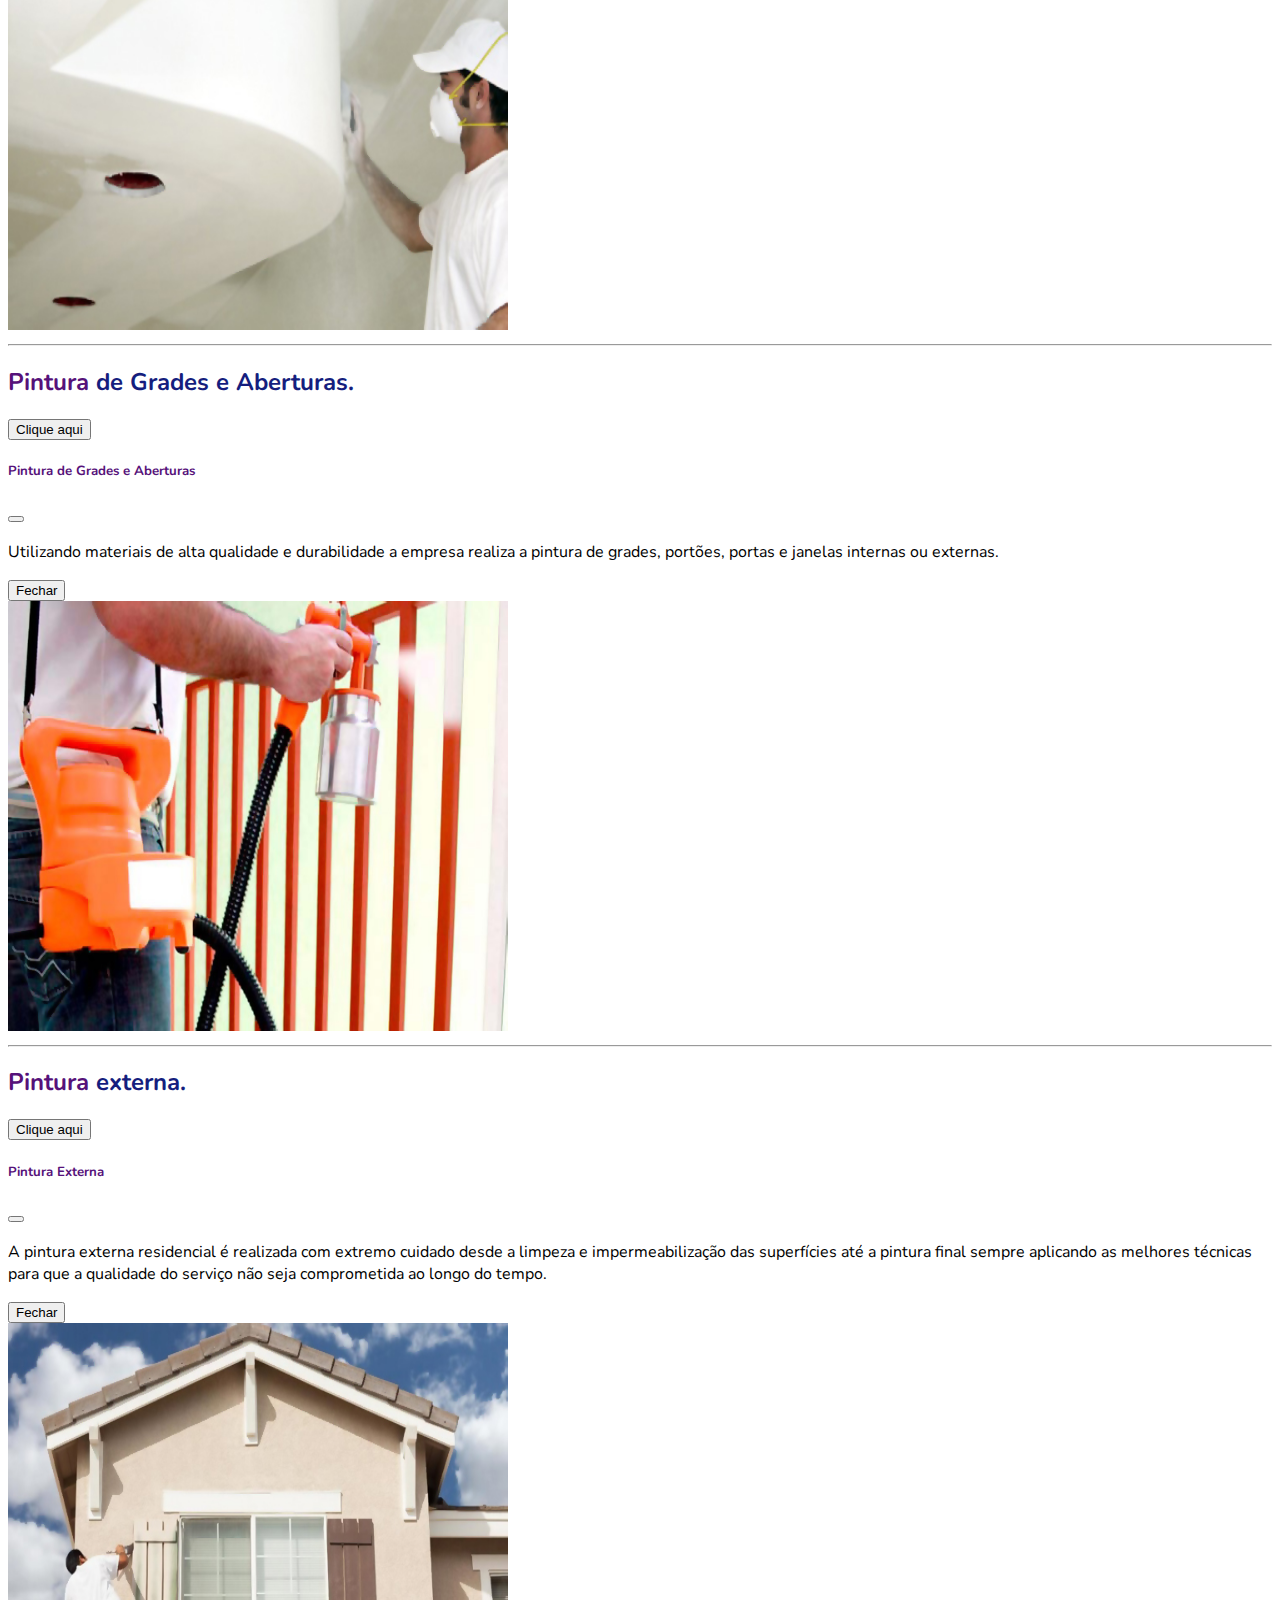
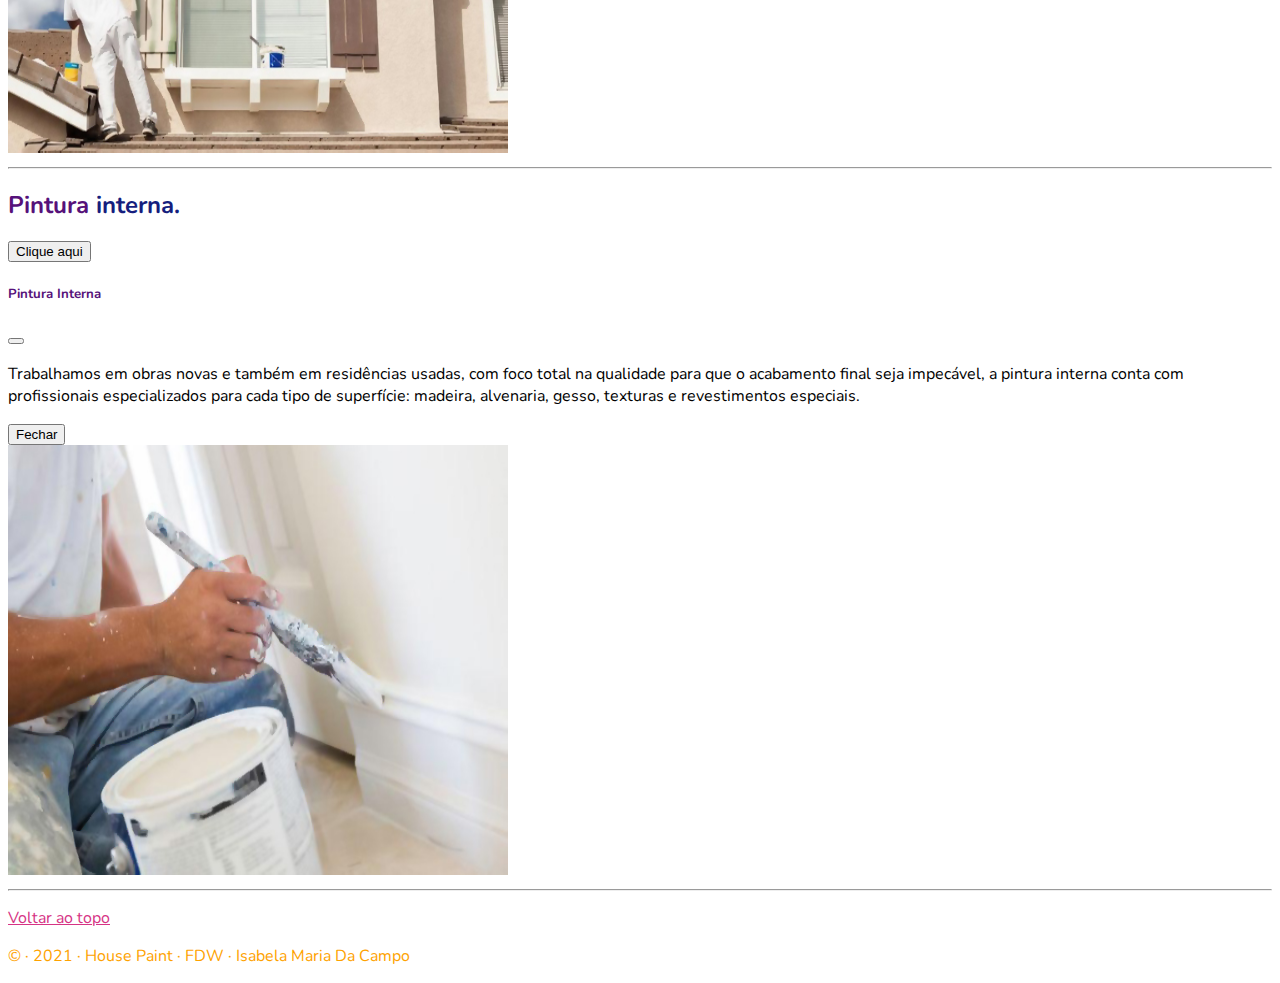
<file: servicos.html>
<!doctype html>
<html lang="en">
  <head>
    <!-- Required meta tags -->
    <meta charset="utf-8">
    <meta name="viewport" content="width=device-width, initial-scale=1">

    <!-- Bootstrap CSS -->
    <link href="https://cdn.jsdelivr.net/npm/bootstrap@5.1.0/dist/css/bootstrap.min.css" rel="stylesheet" integrity="sha384-KyZXEAg3QhqLMpG8r+8fhAXLRk2vvoC2f3B09zVXn8CA5QIVfZOJ3BCsw2P0p/We" crossorigin="anonymous">

    <link rel="preconnect" href="https://fonts.googleapis.com">
    <link rel="preconnect" href="https://fonts.gstatic.com" crossorigin>
    <link href="https://fonts.googleapis.com/css2?family=Nunito&display=swap" rel="stylesheet">

    <link rel="stylesheet" href="https://use.fontawesome.com/releases/v5.15.4/css/all.css" integrity="sha384-DyZ88mC6Up2uqS4h/KRgHuoeGwBcD4Ng9SiP4dIRy0EXTlnuz47vAwmeGwVChigm" crossorigin="anonymous">

    <link rel="stylesheet" href="./styles/styles.css">
    <link rel="shortcut icon" href="./images/logos/favicon.png" type="image/x-icon">

    <title>House Paint</title>
  </head>
  <body>
    <header>
      <nav class="navbar navbar-expand-md navbar-light bg-light">
        <div class="container-fluid">
          <a class="navbar-brand" href="./index">
            <img src="./images/logos/logo-113-63.png" alt="Logo House Paint" width="90">
          </a>
          <button class="navbar-toggler collapsed" type="button" data-bs-toggle="collapse" data-bs-target="#navbarCollapse" aria-controls="navbarCollapse" aria-expanded="false" aria-label="Toggle navigation">
            <span class="navbar-toggler-icon"></span>
          </button>
          <div class="navbar-collapse collapse" id="navbarCollapse">
            <ul class="navbar-nav me-auto mb-2 mb-md-0">
              <li class="nav-item">
                <a class="nav-link active" aria-current="page" href="./index.html">Início</a>
              </li>
              <li class="nav-item dropdown">
                <a class="nav-link dropdown-toggle" href="#" id="navbarDropdownMenuLink" role="button" data-bs-toggle="dropdown" aria-expanded="false">
                  Serviços
                </a>
                <ul class="dropdown-menu" aria-labelledby="navbarDropdownMenuLink">
                  <li><a class="dropdown-item" href="./orcamentos.html">Orçamentos</a></li>
                  <li><a class="dropdown-item" href="./servicos.html">Serviços</a></li>
                  <li><a class="dropdown-item" href="./contatos.html">Contatos</a></li>
                </ul>
              </li>
              <li class="nav-item">
                <a class="nav-link" href="./clientes.html">Clientes</a>
              </li>
              <li class="nav-item">
                <a class="nav-link" href="./sobre.html">Sobre nós</a>
              </li>
            </ul>
            <form class="d-flex">
              <input class="form-control me-2" type="search" placeholder="Pesquisar" aria-label="Search">
              <button class="btn btn-outline-success" type="submit">Procurar</button>
            </form>
          </div>
        </div>
      </nav>
    </header>
    
    <main class="container">
      <nav aria-label="breadcrumb">
        <ol class="breadcrumb">
          <li class="breadcrumb-item"><a class="breadcrumb-other-pages" href="./index.html">Início</a></li>
          <li class="breadcrumb-item active" aria-current="page">Serviços</li>
        </ol>
      </nav>

      <div class="bg-image p-5 text-center shadow-1-strong rounded mb-5 text-white image-services">
        <h1 class="mb-3 h2 text-services">Serviços</h1> 
        <p class="lead text-services">A House Paint tem como princípio fundamental a extrema qualidade nos serviços prestados ao longo de sua história e atuação no segmento de acabamentos e pinturas residencias, veja a seguir quais serviços são prestados pela empresa que conta uma uma equipe de profissionais qualificados e sempre atualizados com as melhores técnicas e tecnologias existentes neste ramo de atuação.</p>
      </div>

      <hr class="featurette-divider">
      <div class="row featurette">
        <div class="col-md-7">
          <div class="row featurette">
            <div class="col-md-7">
              <h2 class="featurette-heading">Acabamentos</h2>
              <!-- Button trigger modal -->
              <button type="button" class="btn btn-warning" data-bs-toggle="modal" data-bs-target="#exampleModal">
                Clique aqui
              </button>

              <!-- Modal -->
              <div class="modal fade" id="exampleModal" tabindex="-1" aria-labelledby="exampleModalLabel" aria-hidden="true">
                <div class="modal-dialog">
                  <div class="modal-content">
                    <div class="modal-header">
                      <h5 class="modal-title color-modal-title" id="exampleModalLabel">Acabamentos</h5>
                      <button type="button" class="btn-close" data-bs-dismiss="modal" aria-label="Close"></button>
                    </div>
                    <div class="modal-body">
                      <p>Nossa equipe realizada a instalação de gesso decorativo, com as melhores técnicas para reproduzir detalhes sofisticados em seus ambientes internos, molduras, rebaixamento de teto e multicamadas para iluminação. </p>
                    </div>
                    <div class="modal-footer">
                      <button type="button" class="btn btn-secondary" data-bs-dismiss="modal">Fechar</button>
                    </div>
                  </div>
                </div>
              </div>
            </div>
          </div>
        </div>
        <div class="col-md-5">
          <img src="./images/servicos/acabamento-interno.jpg" width="500" height="430" alt="Acabamento de uma casa.">  
        </div>
      </div>

      <hr class="featurette-divider">
      <div class="row featurette">
        <div class="col-md-7">
          <div class="row featurette">
            <div class="col-md-7">
              <h2 class="featurette-heading">Gesso</h2>
              <!-- Button trigger modal -->
              <button type="button" class="btn btn-warning" data-bs-toggle="modal" data-bs-target="#exampleModal">
                Clique aqui
              </button>

              <!-- Modal -->
              <div class="modal fade" id="exampleModal" tabindex="-1" aria-labelledby="exampleModalLabel" aria-hidden="true">
                <div class="modal-dialog">
                  <div class="modal-content">
                    <div class="modal-header">
                      <h5 class="modal-title color-modal-title" id="exampleModalLabel">Gesso</h5>
                      <button type="button" class="btn-close" data-bs-dismiss="modal" aria-label="Close"></button>
                    </div>
                    <div class="modal-body">
                      <p>Nossa equipe realizada a instalação de gesso decorativo, com as melhores técnicas para reproduzir detalhes sofisticados em seus ambientes internos, molduras, rebaixamento de teto e multicamadas para iluminação. </p>
                    </div>
                    <div class="modal-footer">
                      <button type="button" class="btn btn-secondary" data-bs-dismiss="modal">Fechar</button>
                    </div>
                  </div>
                </div>
              </div>
            </div>
          </div>
        </div>
        <div class="col-md-5">
          <img src="./images/servicos/instalacao-gesso.jpg" width="500" height="430" alt="Gesso de uma casa.">  
        </div>
      </div>

      <hr class="featurette-divider">
      <div class="row featurette">
        <div class="col-md-7">
          <div class="row featurette">
            <div class="col-md-7">
              <h2 class="featurette-heading">Pintura <span class="text-muted color-muted">de Grades e Aberturas.</span></h2>
              <!-- Button trigger modal -->
              <button type="button" class="btn btn-warning" data-bs-toggle="modal" data-bs-target="#exampleModal">
                Clique aqui
              </button>

              <!-- Modal -->
              <div class="modal fade" id="exampleModal" tabindex="-1" aria-labelledby="exampleModalLabel" aria-hidden="true">
                <div class="modal-dialog">
                  <div class="modal-content">
                    <div class="modal-header">
                      <h5 class="modal-title color-modal-title" id="exampleModalLabel">Pintura de Grades e Aberturas</h5>
                      <button type="button" class="btn-close" data-bs-dismiss="modal" aria-label="Close"></button>
                    </div>
                    <div class="modal-body">
                      <p>Utilizando materiais de alta qualidade e durabilidade a empresa realiza a pintura de grades, portões, portas e janelas internas ou externas.</p>
                    </div>
                    <div class="modal-footer">
                      <button type="button" class="btn btn-secondary" data-bs-dismiss="modal">Fechar</button>
                    </div>
                  </div>
                </div>
              </div>
            </div>
          </div>
        </div>
        <div class="col-md-5">
          <img src="./images/servicos/pintura-grades-portoes.jpg" width="500" height="430" alt="Pintura de grade.">  
        </div>
      </div>

      <hr class="featurette-divider">
      <div class="row featurette">
        <div class="col-md-7">
          <div class="row featurette">
            <div class="col-md-7">
              <h2 class="featurette-heading">Pintura <span class="text-muted color-muted">externa.</span></h2>
              <!-- Button trigger modal -->
              <button type="button" class="btn btn-warning" data-bs-toggle="modal" data-bs-target="#exampleModal">
                Clique aqui
              </button>

              <!-- Modal -->
              <div class="modal fade" id="exampleModal" tabindex="-1" aria-labelledby="exampleModalLabel" aria-hidden="true">
                <div class="modal-dialog">
                  <div class="modal-content">
                    <div class="modal-header">
                      <h5 class="modal-title color-modal-title" id="exampleModalLabel">Pintura Externa</h5>
                      <button type="button" class="btn-close" data-bs-dismiss="modal" aria-label="Close"></button>
                    </div>
                    <div class="modal-body">
                      <p>A pintura externa residencial é realizada com extremo cuidado desde a limpeza e impermeabilização das superfícies até a pintura final sempre aplicando as melhores técnicas para que a qualidade do serviço não seja comprometida ao longo do tempo.</p>
                    </div>
                    <div class="modal-footer">
                      <button type="button" class="btn btn-secondary" data-bs-dismiss="modal">Fechar</button>
                    </div>
                  </div>
                </div>
              </div>
            </div>
          </div>
        </div>
        <div class="col-md-5">
          <img src="./images/servicos/pintura-externa.jpg" width="500" height="430" alt="Pintura externa de uma casa.">  
        </div>
      </div>
  
      <hr class="featurette-divider">
      <div class="row featurette">
        <div class="col-md-7">
          <div class="row featurette">
            <div class="col-md-7">
              <h2 class="featurette-heading">Pintura <span class="text-muted color-muted">interna.</span></h2>
              <!-- Button trigger modal -->
              <button type="button" class="btn btn-warning" data-bs-toggle="modal" data-bs-target="#exampleModal">
                Clique aqui
              </button>

              <!-- Modal -->
              <div class="modal fade" id="exampleModal" tabindex="-1" aria-labelledby="exampleModalLabel" aria-hidden="true">
                <div class="modal-dialog">
                  <div class="modal-content">
                    <div class="modal-header">
                      <h5 class="modal-title color-modal-title" id="exampleModalLabel">Pintura Interna</h5>
                      <button type="button" class="btn-close" data-bs-dismiss="modal" aria-label="Close"></button>
                    </div>
                    <div class="modal-body">
                      <p>Trabalhamos em obras novas e também em residências usadas, com foco total na qualidade para que o acabamento final seja impecável, a pintura interna conta com profissionais especializados para cada tipo de superfície: madeira, alvenaria, gesso, texturas e revestimentos especiais.</p>
                    </div>
                    <div class="modal-footer">
                      <button type="button" class="btn btn-secondary" data-bs-dismiss="modal">Fechar</button>
                    </div>
                  </div>
                </div>
              </div>
            </div>
          </div>
        </div>
        <div class="col-md-5">
          <img src="./images/servicos/pintura-interna.jpg" width="500" height="430" alt="Pintura interna de uma casa.">  
        </div>
      </div>
      
      <hr class="featurette-divider">
      <footer class="container">
        <p class="float-end"><a href="#" class="back-to-top">Voltar ao topo <i class="fas fa-arrow-up"></i></a></p>
        <p class="copyright">&copy · 2021 · House Paint · FDW · Isabela Maria Da Campo</p>
      </footer>
    </main>
    
    <script src="https://cdn.jsdelivr.net/npm/bootstrap@5.1.0/dist/js/bootstrap.bundle.min.js" integrity="sha384-U1DAWAznBHeqEIlVSCgzq+c9gqGAJn5c/t99JyeKa9xxaYpSvHU5awsuZVVFIhvj" crossorigin="anonymous"></script>
  </body>
</html>
</file>
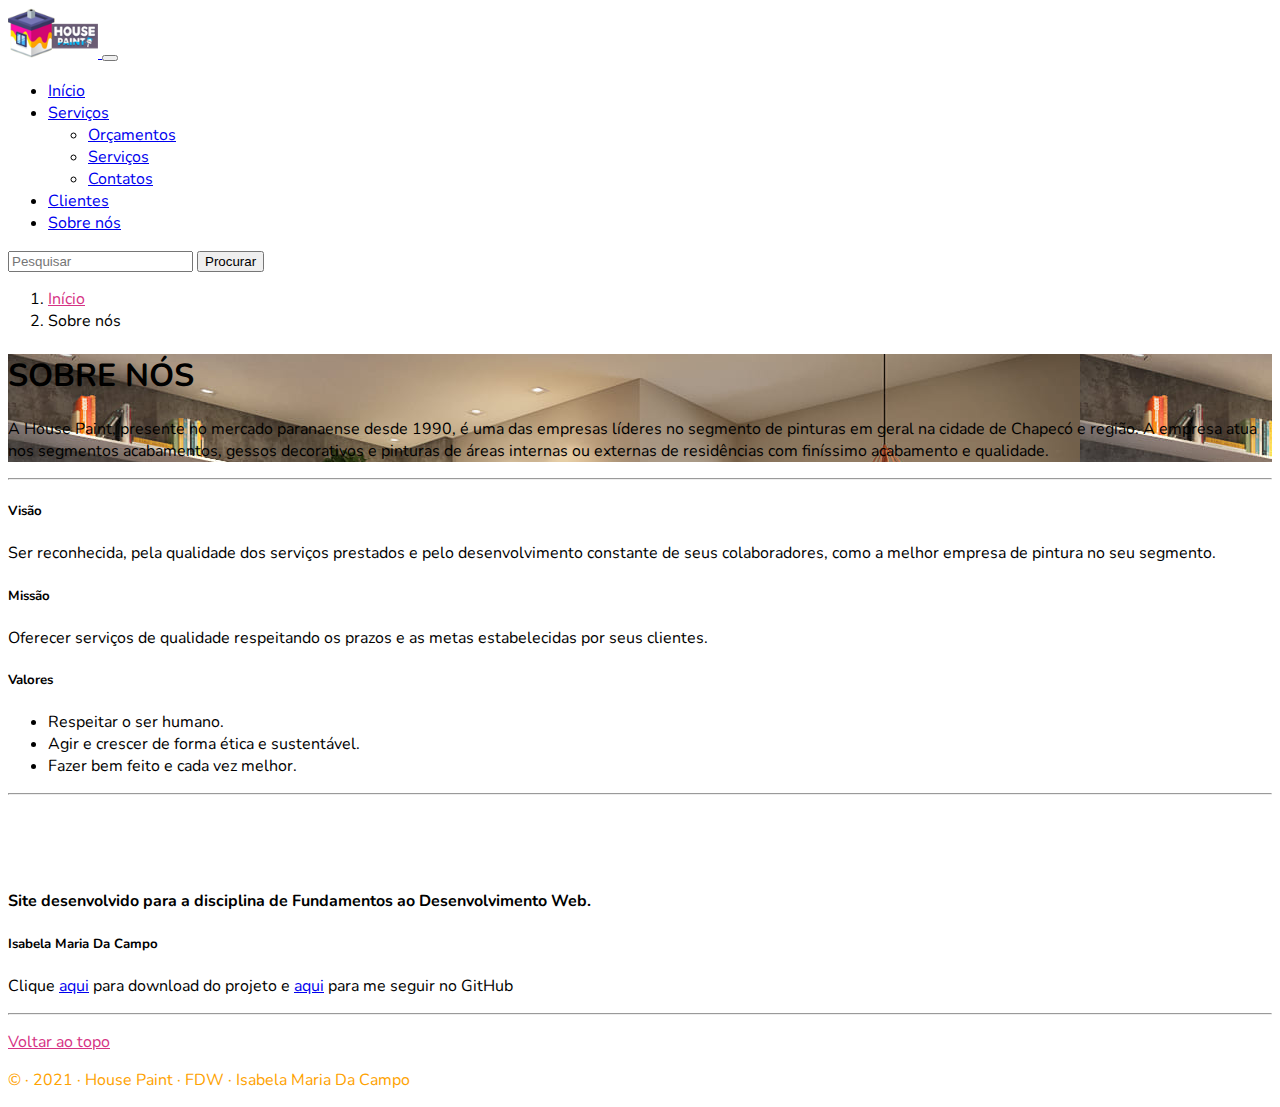
<file: sobre.html>
<!doctype html>
<html lang="en">
  <head>
    <!-- Required meta tags -->
    <meta charset="utf-8">
    <meta name="viewport" content="width=device-width, initial-scale=1">

    <!-- Bootstrap CSS -->
    <link href="https://cdn.jsdelivr.net/npm/bootstrap@5.1.0/dist/css/bootstrap.min.css" rel="stylesheet" integrity="sha384-KyZXEAg3QhqLMpG8r+8fhAXLRk2vvoC2f3B09zVXn8CA5QIVfZOJ3BCsw2P0p/We" crossorigin="anonymous">

    <link rel="preconnect" href="https://fonts.googleapis.com">
    <link rel="preconnect" href="https://fonts.gstatic.com" crossorigin>
    <link href="https://fonts.googleapis.com/css2?family=Nunito&display=swap" rel="stylesheet">

    <link rel="stylesheet" href="https://use.fontawesome.com/releases/v5.15.4/css/all.css" integrity="sha384-DyZ88mC6Up2uqS4h/KRgHuoeGwBcD4Ng9SiP4dIRy0EXTlnuz47vAwmeGwVChigm" crossorigin="anonymous">

    <link rel="stylesheet" href="./styles/styles.css">
    <link rel="shortcut icon" href="./images/logos/favicon.png" type="image/x-icon">

    <title>House Paint</title>
  </head>
  <body>
    <header>
      <nav class="navbar navbar-expand-md navbar-light bg-light">
        <div class="container-fluid">
          <a class="navbar-brand" href="./index">
            <img src="./images/logos/logo-113-63.png" alt="Logo House Paint" width="90">
          </a>
          <button class="navbar-toggler collapsed" type="button" data-bs-toggle="collapse" data-bs-target="#navbarCollapse" aria-controls="navbarCollapse" aria-expanded="false" aria-label="Toggle navigation">
            <span class="navbar-toggler-icon"></span>
          </button>
          <div class="navbar-collapse collapse" id="navbarCollapse">
            <ul class="navbar-nav me-auto mb-2 mb-md-0">
              <li class="nav-item">
                <a class="nav-link active" aria-current="page" href="./index.html">Início</a>
              </li>
              <li class="nav-item dropdown">
                <a class="nav-link dropdown-toggle" href="#" id="navbarDropdownMenuLink" role="button" data-bs-toggle="dropdown" aria-expanded="false">
                  Serviços
                </a>
                <ul class="dropdown-menu" aria-labelledby="navbarDropdownMenuLink">
                  <li><a class="dropdown-item" href="./orcamentos.html">Orçamentos</a></li>
                  <li><a class="dropdown-item" href="./servicos.html">Serviços</a></li>
                  <li><a class="dropdown-item" href="./contatos.html">Contatos</a></li>
                </ul>
              </li>
              <li class="nav-item">
                <a class="nav-link" href="./clientes.html">Clientes</a>
              </li>
              <li class="nav-item">
                <a class="nav-link" href="./sobre.html">Sobre nós</a>
              </li>
            </ul>
            <form class="d-flex">
              <input class="form-control me-2" type="search" placeholder="Pesquisar" aria-label="Search">
              <button class="btn btn-outline-success" type="submit">Procurar</button>
            </form>
          </div>
        </div>
      </nav>
    </header>
    
    <main class="container">
      <nav aria-label="breadcrumb">
        <ol class="breadcrumb">
          <li class="breadcrumb-item"><a class="breadcrumb-other-pages" href="./index.html">Início</a></li>
          <li class="breadcrumb-item active" aria-current="page">Sobre nós</li>
        </ol>
      </nav>

      <div class="bg-image p-5 text-center shadow-1-strong rounded mb-5 text-white image-about-us">
        <h1 class="mb-3 h2">SOBRE NÓS</h1> 
        <p class="lead">A House Paint, presente no mercado paranaense desde 1990, é uma das empresas líderes no segmento de pinturas em geral na cidade de Chapecó e região. A empresa atua nos segmentos acabamentos, gessos decorativos e pinturas de áreas internas ou externas de residências com finíssimo acabamento e qualidade.</p>
      </div>
      <hr class="featurette-divider">
      <div>
        <h5>Visão</h5>
        <p>Ser reconhecida, pela qualidade dos serviços prestados e pelo desenvolvimento constante de seus colaboradores, como a melhor empresa de pintura no seu segmento.</p>
      </div>
      <div>
        <h5>Missão</h5>
        <p>Oferecer serviços de qualidade respeitando os prazos e as metas estabelecidas por seus clientes.</p>
      </div>
      <div>
        <h5>Valores</h5>
        <ul>
          <li>Respeitar o ser humano.</li>
          <li>Agir e crescer de forma ética e sustentável.</li>
          <li>Fazer bem feito e cada vez melhor.</li>
        </ul>
      </div>
      <hr class="featurette-divider">

      <br />
      <br />
      <br />
      
      <h4>Site desenvolvido para a disciplina de Fundamentos ao Desenvolvimento Web.</h4>
      <h5>Isabela Maria Da Campo</h5>
      <p>Clique <a href="./HousePaint.zip">aqui</a> para download do projeto e <a href="https://github.com/IsabelaDaCampo" target="_blank">aqui</a> para me seguir no GitHub</p>


      <hr class="featurette-divider">
      <footer class="container">
        <p class="float-end"><a href="#" class="back-to-top">Voltar ao topo <i class="fas fa-arrow-up"></i></a></p>
        <p class="copyright">&copy · 2021 · House Paint · FDW · Isabela Maria Da Campo</p>
      </footer>
    </main>
    
    <script src="https://cdn.jsdelivr.net/npm/bootstrap@5.1.0/dist/js/bootstrap.bundle.min.js" integrity="sha384-U1DAWAznBHeqEIlVSCgzq+c9gqGAJn5c/t99JyeKa9xxaYpSvHU5awsuZVVFIhvj" crossorigin="anonymous"></script>
  </body>
</html>
</file>
<file: styles/styles.css>
body {
  font-family: 'Nunito', sans-serif;
}

.back-to-top{
  color: #d63384 !important;
}

.featurette-heading {
  color: #56127a;
}

.color-muted {
  color: #151e7e !important;
}

.copyright {
  color: #fea200;
}

.carousel-link{
  color: #fff;
}

.duvida-link {
  color: #000;
}

.breadcrumb-other-pages{
  color: #d63384 !important;
}

.image-about-us {
  background-image: url('../images/outras/sobre.jpg');
}

.image-contatos {
  background-image: url('../images/outras/contatos.png');
}

.text-contatos {
  color: gold;
  font-weight: bold;
}

.card-text-blockquote{
  font-size: 1rem;
  color: #56127a;
  font-weight: bold;
}

.blockquote-footer{
  color: #d63384;
}

.image-clientes{
  background-image: url('../images/outras/rating.png');
}

.image-services{
  background-image: url('../images/outras/comopintarparedes.jpeg');
}

.text-services{
  color: #000;
}

.color-modal-title{
  color: #56127a;
  font-weight: bold;
}

.map-responsive{
  overflow:hidden;
  padding-bottom:50%;
  position:relative;
  height:0;
}
.map-responsive iframe{
  left:0;
  top:0;
  height:100%;
  width:100%;
  position:absolute;
}

.image-orcamentos{
  background-image: url('../images/outras/orcamento-2.png');
}
</file>
